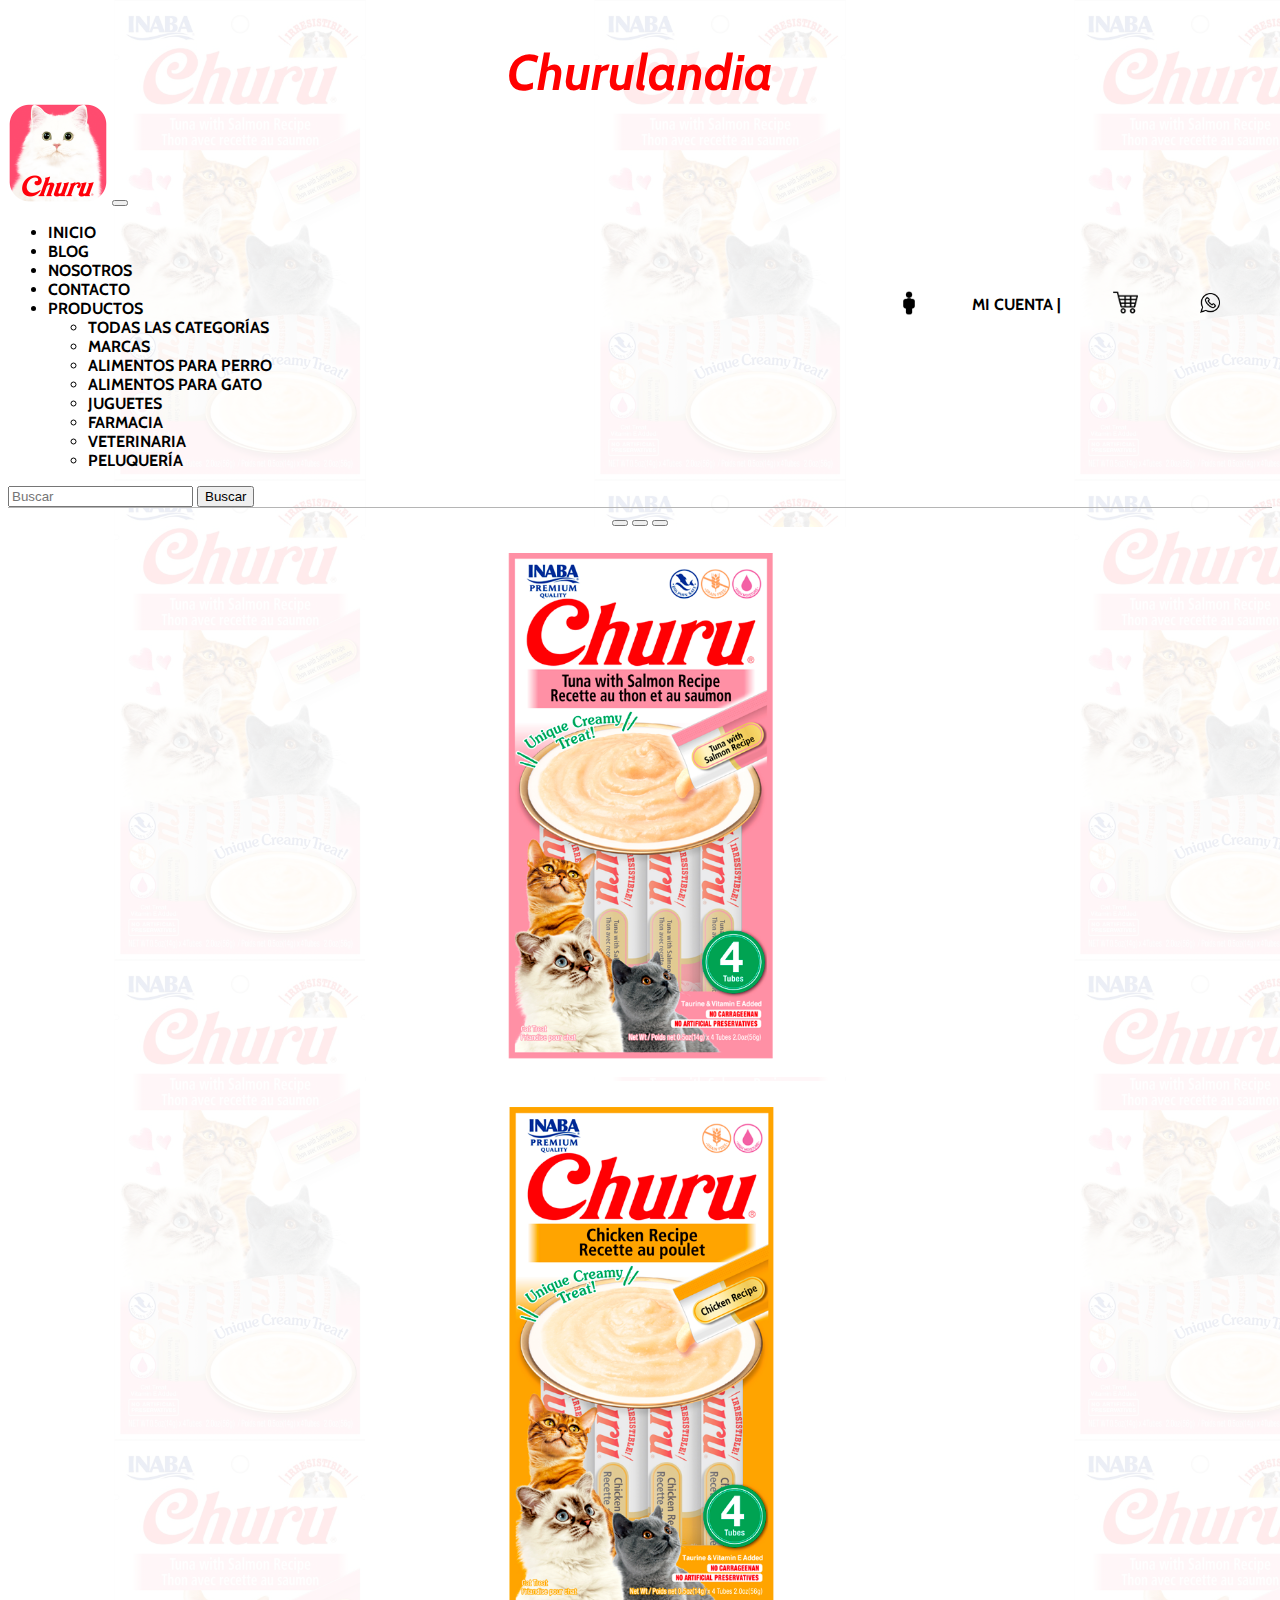
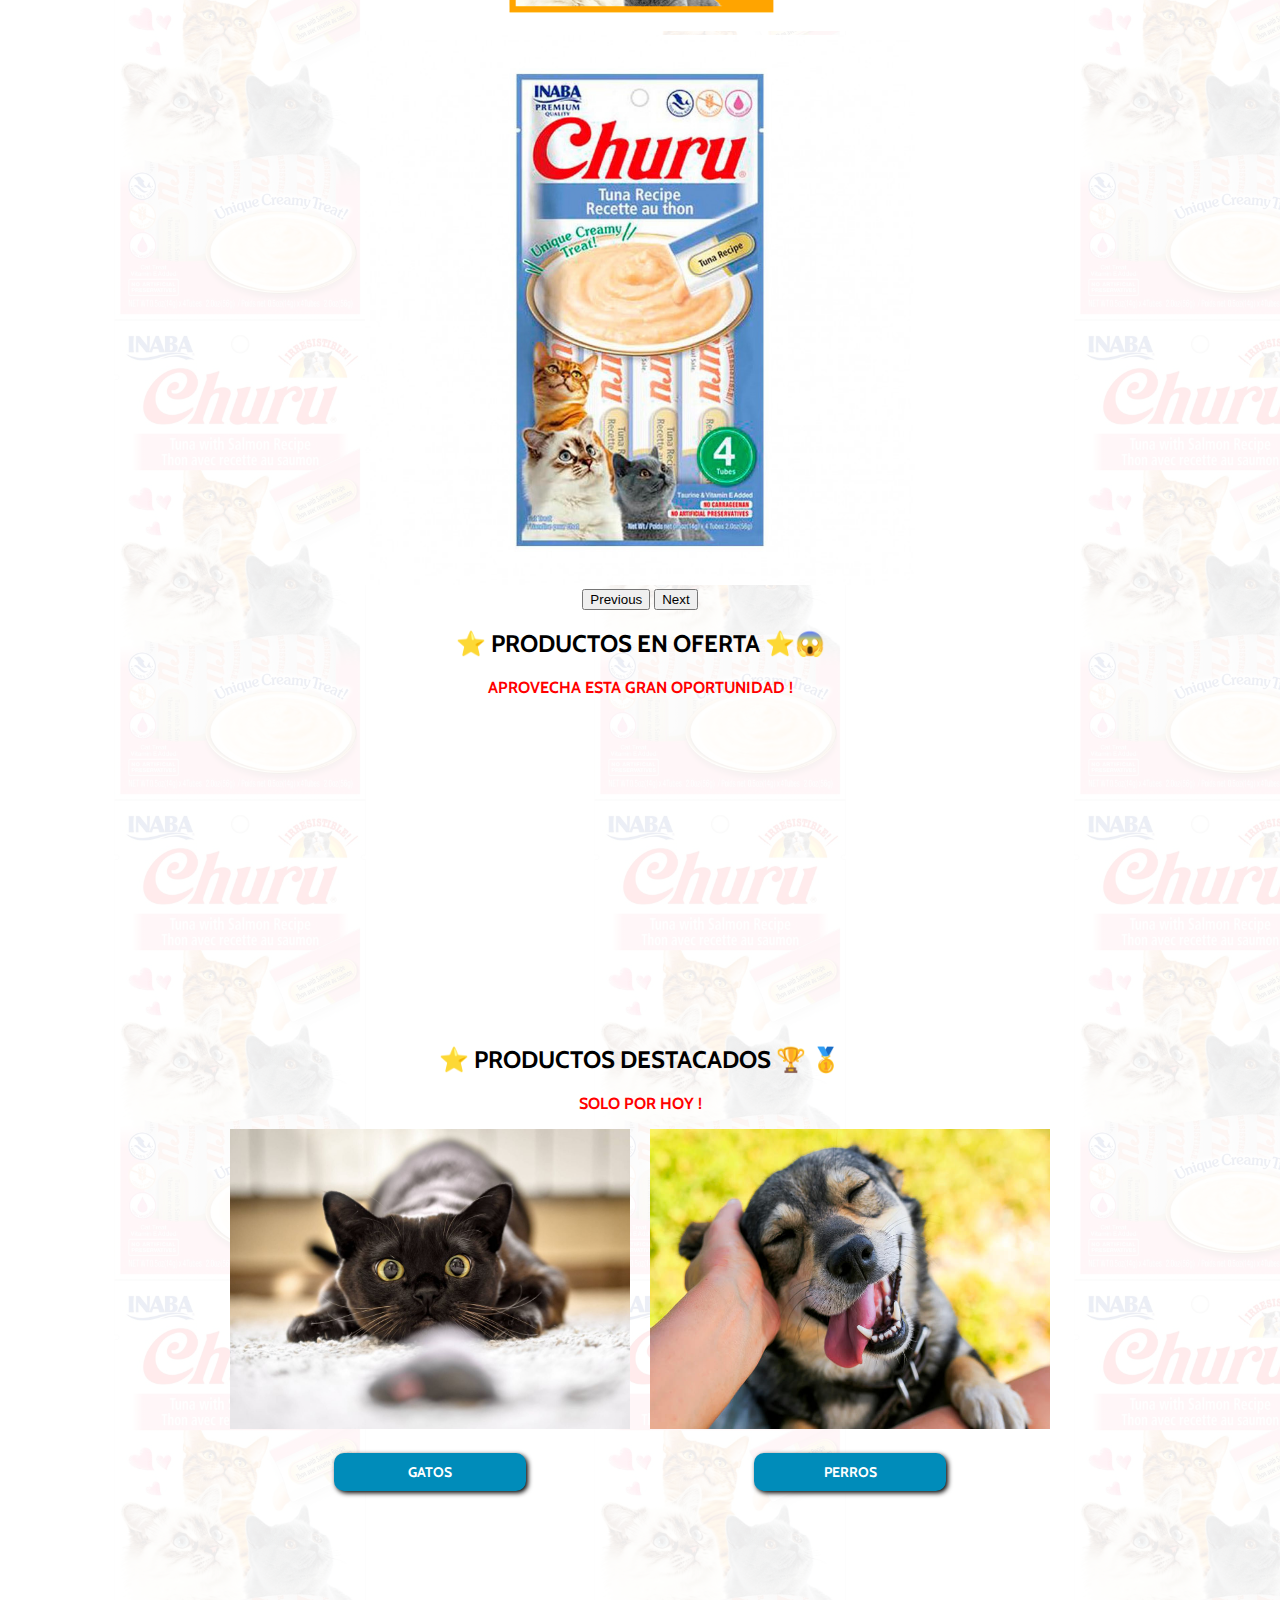
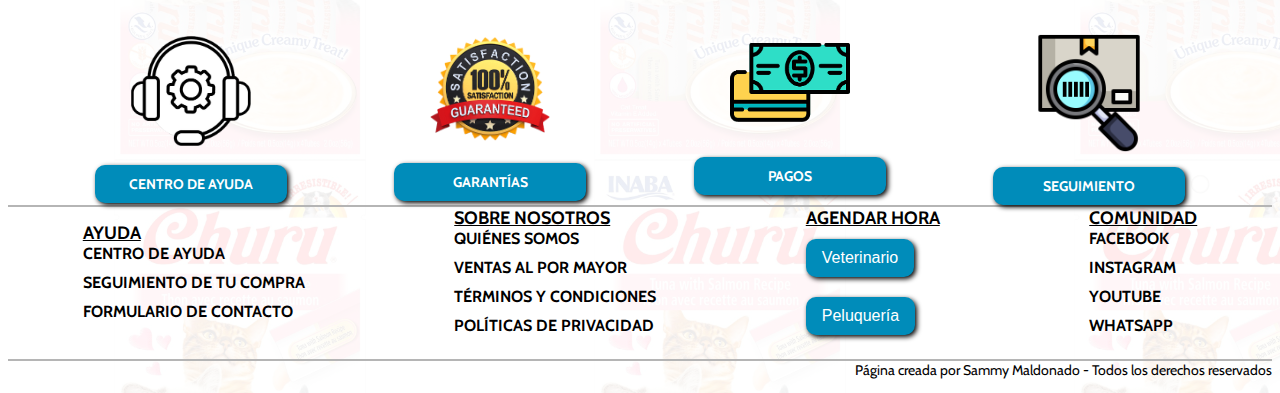
<file: index.html>
<!DOCTYPE html>
<html lang="es">

<head>
  <meta charset="UTF-8">
  <meta http-equiv="X-UA-Compatible" content="IE=edge">
  <meta name="viewport" content="width=device-width, initial-scale=1.0">
  <title>Los mejores Churus</title>
  <link rel="icon" href="img/churu_logo.png" type="image/png">
  <!-- AOS animation -->
  <link href="https://unpkg.com/aos@2.3.1/dist/aos.css" rel="stylesheet">
  <!-- CSS BS -->
  <link href="https://cdn.jsdelivr.net/npm/bootstrap@5.3.0-alpha1/dist/css/bootstrap.min.css" rel="stylesheet"
    integrity="sha384-GLhlTQ8iRABdZLl6O3oVMWSktQOp6b7In1Zl3/Jr59b6EGGoI1aFkw7cmDA6j6gD" crossorigin="anonymous">
  <!-- CSS -->
  <link rel="stylesheet" href="css/style.css">
</head>

<body class="container-fluid p-5">
  <header class="pb-1" id="encabezado">
    <h1 data-aos="zoom-in" class="pb-4">Churulandia</h1>

    <nav class="navbar navbar-expand-lg bg-body-tertiary">
      <div class="container-fluid">
        <a class="navbar-brand" href="index.html"><img class="header__img" src="img/churu_logo.png"
            alt="un gato churu"></a>
        <button class="navbar-toggler" type="button" data-bs-toggle="collapse" data-bs-target="#navbarSupportedContent"
          aria-controls="navbarSupportedContent" aria-expanded="false" aria-label="Toggle navigation">
          <span class="navbar-toggler-icon"></span>
        </button>
        <div class="collapse navbar-collapse" id="navbarSupportedContent">
          <ul class="navbar-nav me-auto mb-2 mb-lg-0">
            <li class="nav-item">
              <a class="nav-link active" aria-current="page" href="index.html">Inicio</a>
            </li>
            <li class="nav-item">
              <a class="nav-link active" aria-current="page" href="html/blog.html">Blog</a>
            </li>
            <li class="nav-item">
              <a class="nav-link active" aria-current="page" href="html/sobre nosotros.html">Nosotros</a>
            </li>
            <li class="nav-item">
              <a class="nav-link" href="html/contacto.html">Contacto</a>
            </li>
            <li class="nav-item dropdown">
              <a class="nav-link dropdown-toggle" href="#" role="button" data-bs-toggle="dropdown"
                aria-expanded="false">
                Productos
              </a>
              <ul class="dropdown-menu">
                <li><a class="dropdown-item" href="#">Todas las categorías</a></li>
                <li><a class="dropdown-item" href="#">Marcas</a></li>
                <li><a class="dropdown-item" href="#">Alimentos para Perro</a></li>
                <li><a class="dropdown-item" href="#">Alimentos para Gato</a></li>
                <li><a class="dropdown-item" href="#">Juguetes</a></li>
                <li><a class="dropdown-item" href="#">Farmacia</a></li>
                <li><a class="dropdown-item" href="#">Veterinaria</a></li>
                <li><a class="dropdown-item" href="#">Peluquería</a></li>
              </ul>
            </li>
          </ul>
          <form class="d-flex" role="search">
            <input class="form-control me-2" type="search" placeholder="Buscar" aria-label="Search">
            <button class="btn btn-outline-success" type="submit">Buscar</button>
          </form>
        </div>
      </div>
    </nav>

    <div class="header__links">
      <a href="html/miCuenta.html"><img src="img/persona_icon.png" alt="icono_persona" class="icono_persona"></a>
      <ul class="header__links--ul">
        <li class="micuenta_li"><a class="micuenta_a" href="html/miCuenta.html">Mi cuenta | </a></li>
      </ul>
      <a href="html/carrito.html"><img src="img/carrito.png" alt="icono_carrito" class="icono_carrito"></a>
      <a href="https://wa.me/" target="_blank" rel="noopener noreferrer"><img src="img/wsp.png" alt="icono_wsp"
          class="icono_wsp"></a>
    </div>

  </header>


  <main class="py-4">

    <div id="carouselExampleIndicators" class="carousel slide">
      <div class="carousel-indicators">
        <button type="button" data-bs-target="#carouselExampleIndicators" data-bs-slide-to="0" class="active"
          aria-current="true" aria-label="Slide 1"></button>
        <button type="button" data-bs-target="#carouselExampleIndicators" data-bs-slide-to="1"
          aria-label="Slide 2"></button>
        <button type="button" data-bs-target="#carouselExampleIndicators" data-bs-slide-to="2"
          aria-label="Slide 3"></button>
      </div>

      <div class="carousel-inner">

        <div class="carousel-item active">
          <img src="img/churu-salmon-carrusel.png" class="d-block w-100 " alt="churu salmon">
        </div>

        <div class="carousel-item">
          <img src="img/churu-pollo.png" class="d-block w-100" alt="churu pollo">
        </div>

        <div class="carousel-item">
          <img src="img/churu-atun.jpg" class="d-block w-100" alt="churu atun">
        </div>

      </div>

      <button class="carousel-control-prev" type="button" data-bs-target="#carouselExampleIndicators"
        data-bs-slide="prev">
        <span class="carousel-control-prev-icon" aria-hidden="true"></span>
        <span class="visually-hidden">Previous</span>
      </button>
      <button class="carousel-control-next" type="button" data-bs-target="#carouselExampleIndicators"
        data-bs-slide="next">
        <span class="carousel-control-next-icon" aria-hidden="true"></span>
        <span class="visually-hidden">Next</span>
      </button>
    </div>

    <h2 class="mt-5">⭐ PRODUCTOS EN OFERTA ⭐😱</h2>
    <p class="h2__p"><b>APROVECHA ESTA GRAN OPORTUNIDAD !</b></p>
    <div data-aos="fade-up">
      <div class="gridPadre img-fluid mt-5">

        <div class="item1 img-fluid">
          <p>Producto 1</p>
        </div>

        <div class="item2 img-fluid">
          <p>Producto 2</p>
        </div>

        <div class="item3 img-fluid">
          <p>Producto 3</p>
        </div>

        <div class="item4 img-fluid">
          <p>Producto 4</p>
        </div>
      </div>

      <div class="gridPadre2">
        <div class="precio">
          <p>Churu de salmón</p>
          <h3>$$$$</h3>
        </div>

        <div class="precio">
          <p>Churu de pollo</p>
          <h3>$$$$</h3>
        </div>

        <div class="precio">
          <p>Churu de atún</p>
          <h3>$$$$</h3>
        </div>

        <div class="precio">
          <p>Churu de escalopa</p>
          <h3>$$$$</h3>
        </div>
      </div>
    </div>

    <h2 class="mt-5">⭐ PRODUCTOS DESTACADOS 🏆 🥇</h2>
    <p class="h2__p"><b>SOLO POR HOY !</b></p>

    <div class="gridPadre3 my-5">
      <div class="gridPadre__gatos">
        <img class="mascota-jugando1 img-fluid rounded-4" src="img/gato_jugando.jpg" alt="gato jugando">
      </div>

      <div class="gridPadre__perros">
        <img class="mascota-jugando2 img-fluid rounded-4" src="img/perro_feliz.jpg" alt="perro feliz">
      </div>


      <div class="gridPadre3_btn1">
        <a class="buscar_btn--modify" href="#0">GATOS</a>
      </div>

      <div class="gridPadre3_btn2">
        <a class="buscar_btn--modify" href="#0">PERROS</a>
      </div>
    </div>

    <section data-aos="fade-up" class="section__banner">
      <div class="contenedor__banner py-4 rounded-4">
        <h2 class="contenedor__banner--h2 text-center">Conoce nuestros Productos</h2>
        <a class="contenedor__banner--a mt-4 p-2 rounded-3 text-center" href="#0">Ver Productos</a>
      </div>
    </section>

    <section class="contenedor__imagenes text-center">

      <div class="gridPadre4 text-center">

        <div class="gridPadre4__cda my-4">
          <a class="centro-de-ayuda1" href="#0"><img class="centro-de-ayuda1 img-fluid text-center" src="img/ayuda.png"
              alt="centro de ayuda"></a>
          <a class="contenedor__btn text-center" href="#0">Centro de ayuda</a>
        </div>

        <div class="gridPadre4__cda my-4">
          <a class="centro-de-ayuda2" href="#0"><img class="centro-de-ayuda2 img-fluid text-center"
              src="img/garantia.png" alt="garantias"></a>
          <a class="contenedor__btn text-center" href="#0">Garantías</a>
        </div>

        <div class="gridPadre4__cda my-4">
          <a class="centro-de-ayuda3" href="#0"><img class="centro-de-ayuda3 img-fluid text-center" src="img/pagos2.png"
              alt="pagos"></a>
          <a class="contenedor__btn text-center" href="#0">Pagos</a>
        </div>

        <div class="gridPadre4__cda my-4">
          <a class="centro-de-ayuda4" href="#0"><img class="centro-de-ayuda4 img-fluid text-center"
              src="img/seguimiento.png" alt="seguimiento de tu compra"></a>
          <a class="contenedor__btn text-center" href="#0">Seguimiento</a>
        </div>
      </div>
      <div>
    </section>


  </main>

  <footer class="my-2">
    <div class="footer__contenedor my-4 text-center">
      <div class="footer__contenedor--flex1">
        <a class="footer__contenedor--a" href="#0">
          <p class="footer__titulo1">Ayuda</p>
        </a>
        <ul class="footer__listas">
          <li><a class="footer__a" href="#0">Centro de ayuda</a></li>
          <li><a class="footer__a" href="#0">Seguimiento de tu compra</a></li>
          <li><a class="footer__a" href="#0">Formulario de contacto</a></li>
        </ul>
      </div>

      <div class="footer__contenedor--flex2">
        <a class="footer__contenedor--a" href="#0">
          <p class="footer__titulo2">Sobre nosotros</p>
        </a>
        <ul class="footer__listas">
          <li><a class="footer__a" href="#0">Quiénes somos</a></li>
          <li><a class="footer__a" href="#0">Ventas al por Mayor</a></li>
          <li><a class="footer__a" href="#0">Términos y Condiciones</a></li>
          <li><a class="footer__a" href="#0">Políticas de privacidad</a></li>
        </ul>
      </div>

      <div class="footer__contenedor--flex3">
        <a class="footer__contenedor--a" href="#0">
          <p class="footer__titulo3">Agendar hora</p>
        </a>
        <ul class="footer__listas">
          <li>
            <input class="footer__btn" type="button" value="Veterinario">
          </li>
          <li>
            <input class="footer__btn" type="button" value="Peluquería">
          </li>
        </ul>
      </div>

      <div class="footer__contenedor--flex4">
        <a class="footer__contenedor--a" href="#0">
          <p class="footer__titulo4">Comunidad</p>
        </a>
        <ul class="footer__listas">
          <li><a class="footer__a--modify" href="https://www.facebook.com/" target="_blank">Facebook</a></li>
          <li><a class="footer__a--modify" href="https://www.instagram.com/sammyshens/" target="_blank">Instagram</a></li>
          <li><a class="footer__a--modify" href="https://www.youtube.com/c/shens" target="_blank">Youtube</a></li>
          <li><a class="footer__a--modify" href="https://wa.me/" target="_blank">Whatsapp</a></li>
        </ul>
      </div>
    </div>

    <p class="copyright pt-2">Página creada por Sammy Maldonado - Todos los derechos reservados</p>
  </footer>
  <script src="https://cdn.jsdelivr.net/npm/bootstrap@5.3.0-alpha1/dist/js/bootstrap.bundle.min.js"
    integrity="sha384-w76AqPfDkMBDXo30jS1Sgez6pr3x5MlQ1ZAGC+nuZB+EYdgRZgiwxhTBTkF7CXvN"
    crossorigin="anonymous"></script>
  <script src="https://unpkg.com/aos@2.3.1/dist/aos.js"></script>
  <script>
    AOS.init();
  </script>
</body>

</html>
</file>
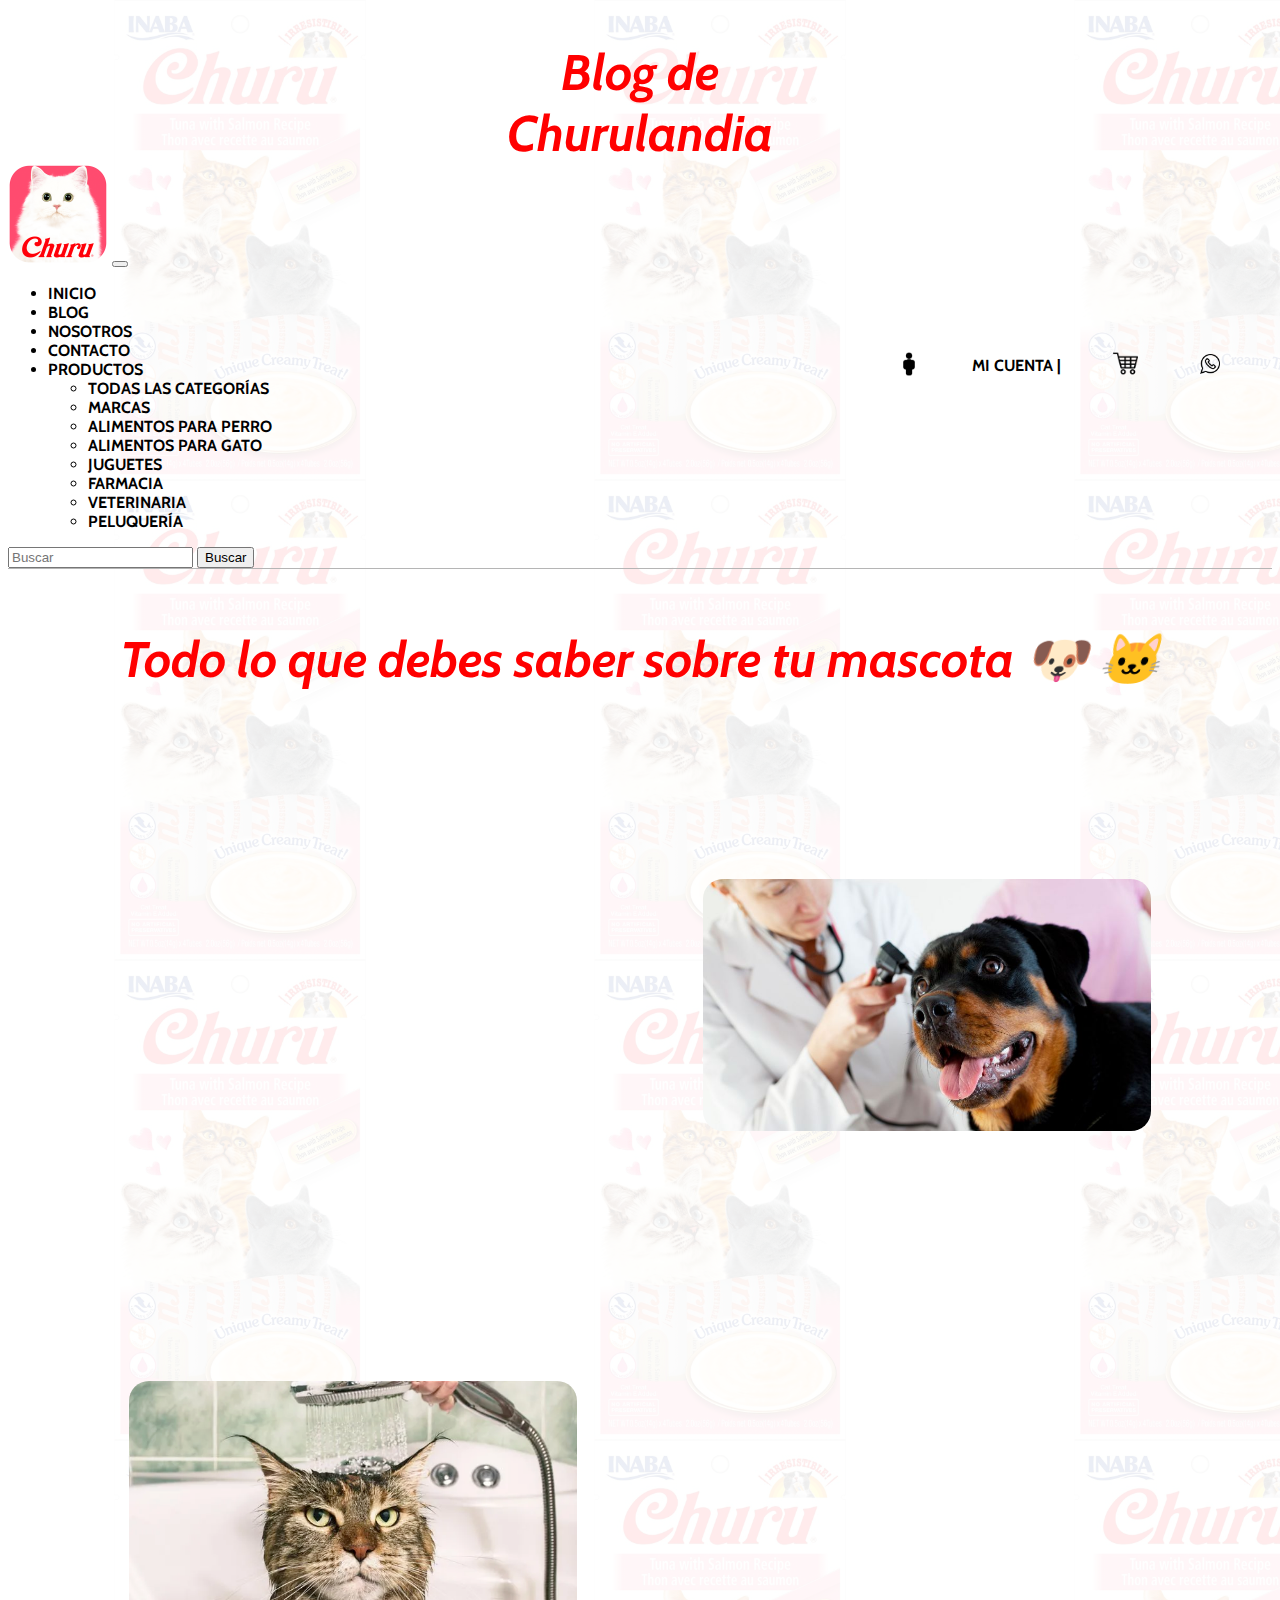
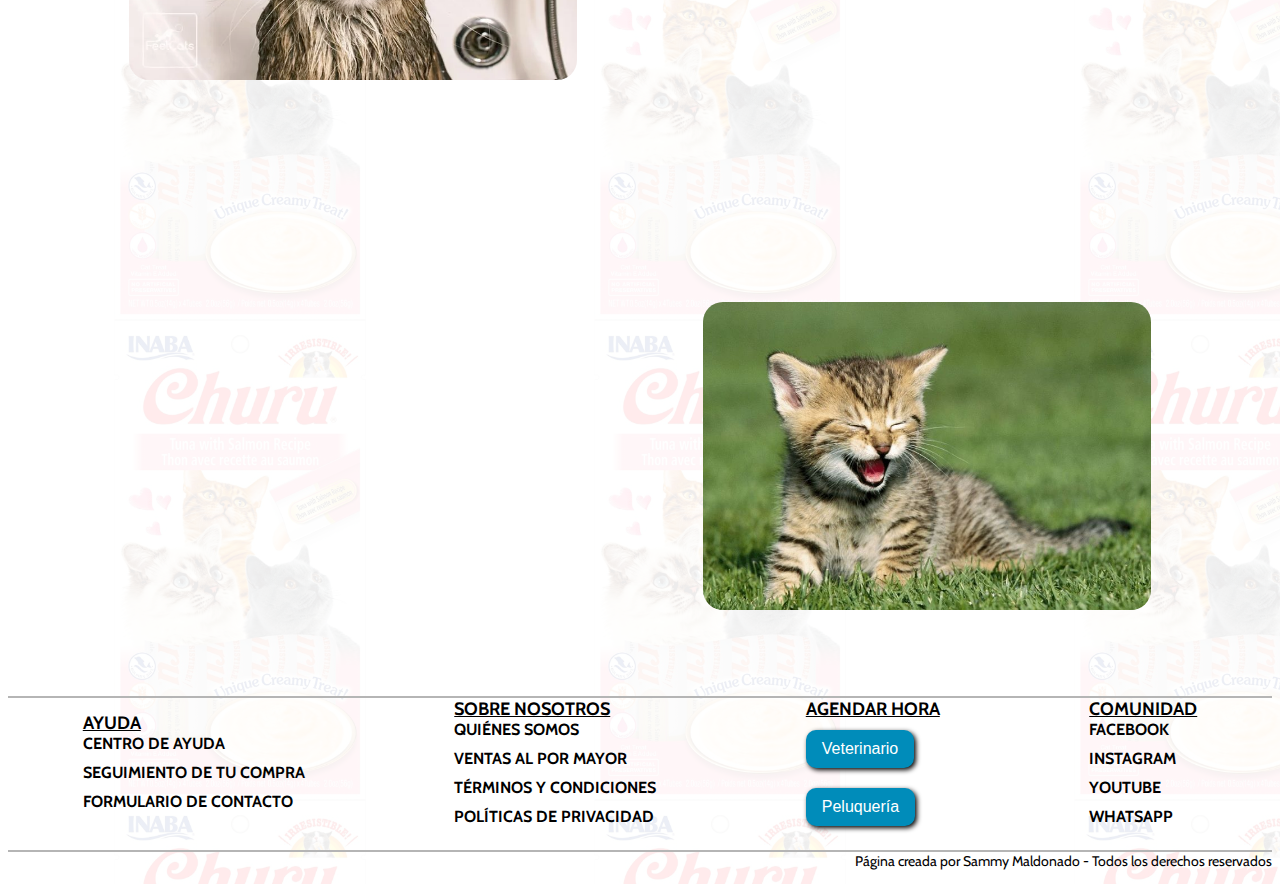
<file: html/blog.html>
<!DOCTYPE html>
<html lang="es">

<head>
  <meta charset="UTF-8">
  <meta http-equiv="X-UA-Compatible" content="IE=edge">
  <meta name="viewport" content="width=device-width, initial-scale=1.0">
  <title>Blog</title>
  <link rel="icon" href="../img/churu_logo.png" type="image/png">
  <!-- AOS animation -->
  <link href="https://unpkg.com/aos@2.3.1/dist/aos.css" rel="stylesheet">
  <!-- CSS BS -->
  <link href="https://cdn.jsdelivr.net/npm/bootstrap@5.3.0-alpha1/dist/css/bootstrap.min.css" rel="stylesheet"
    integrity="sha384-GLhlTQ8iRABdZLl6O3oVMWSktQOp6b7In1Zl3/Jr59b6EGGoI1aFkw7cmDA6j6gD" crossorigin="anonymous">
  <!-- CSS -->
  <link rel="stylesheet" href="../css/style.css">
</head>

<body class="container-fluid p-5">
  <header class="pb-1" id="encabezado">
    <h1 data-aos="zoom-in" class="pb-4">Blog de Churulandia</h1>

    <nav class="navbar navbar-expand-lg bg-body-tertiary">
      <div class="container-fluid">
        <a class="navbar-brand" href="../index.html"><img class="header__img" src="../img/churu_logo.png"
            alt="un gato churu"></a>
        <button class="navbar-toggler" type="button" data-bs-toggle="collapse" data-bs-target="#navbarSupportedContent"
          aria-controls="navbarSupportedContent" aria-expanded="false" aria-label="Toggle navigation">
          <span class="navbar-toggler-icon"></span>
        </button>
        <div class="collapse navbar-collapse" id="navbarSupportedContent">
          <ul class="navbar-nav me-auto mb-2 mb-lg-0">
            <li class="nav-item">
              <a class="nav-link active" aria-current="page" href="../index.html">Inicio</a>
            </li>
            <li class="nav-item">
              <a class="nav-link active" aria-current="page" href="blog.html">Blog</a>
            </li>
            <li class="nav-item">
              <a class="nav-link active" aria-current="page" href="sobre nosotros.html">Nosotros</a>
            </li>
            <li class="nav-item">
              <a class="nav-link" href="contacto.html">Contacto</a>
            </li>
            <li class="nav-item dropdown">
              <a class="nav-link dropdown-toggle" href="#" role="button" data-bs-toggle="dropdown"
                aria-expanded="false">
                Productos
              </a>
              <ul class="dropdown-menu">
                <li><a class="dropdown-item" href="#">Todas las categorías</a></li>
                <li><a class="dropdown-item" href="#">Marcas</a></li>
                <li><a class="dropdown-item" href="#">Alimentos para Perro</a></li>
                <li><a class="dropdown-item" href="#">Alimentos para Gato</a></li>
                <li><a class="dropdown-item" href="#">Juguetes</a></li>
                <li><a class="dropdown-item" href="#">Farmacia</a></li>
                <li><a class="dropdown-item" href="#">Veterinaria</a></li>
                <li><a class="dropdown-item" href="#">Peluquería</a></li>
              </ul>
            </li>
          </ul>
          <form class="d-flex" role="search">
            <input class="form-control me-2" type="search" placeholder="Buscar" aria-label="Search">
            <button class="btn btn-outline-success" type="submit">Buscar</button>
          </form>
        </div>
      </div>
    </nav>

    <div class="header__links">
      <a href="miCuenta.html"><img src="../img/persona_icon.png" alt="icono_persona" class="icono_persona"></a>

      <ul class="header__links--ul">
        <li class="micuenta_li"><a class="micuenta_a" href="miCuenta.html">Mi cuenta | </a></li>
      </ul>

      <a href="carrito.html"><img src="../img/carrito.png" alt="icono_carrito" class="icono_carrito"></a>

      <a href="https://wa.me/" target="_blank" rel="noopener noreferrer"><img src="../img/wsp.png" alt="icono_wsp"
          class="icono_wsp"></a>
    </div>

  </header>

  <main class="textos--modify">

    <h2 class="main__h2 pb-4">Todo lo que debes saber sobre tu mascota 🐶 🐱</h2>

    <section class="main__section">
      <div class="main__section__div1">
        <h3 data-aos="fade-up" class="pt-4 pb-3">¿Por que es importante cuidar a tu mascota?</h3>
        <p data-aos="fade-up" class="main__blog-p">Lorem ipsum dolor sit amet consectetur adipisicing elit. Quos dolor
          nam atque molestias
          asperiores quae
          velit, porro quas blanditiis error reiciendis doloremque distinctio perspiciatis soluta quaerat iste, animi,
          eveniet modi nostrum perferendis? Porro consectetur inventore perspiciatis quo incidunt consequuntur ad
          laboriosam placeat expedita! Delectus nemo libero fugit quisquam consequuntur eveniet culpa, velit ab eaque
          quam assumenda cumque beatae dolores provident qui enim explicabo, deserunt, at reprehenderit aliquid unde
          fugiat repellendus. Incidunt maxime veritatis fugiat at, vero aliquam laudantium! Velit soluta quia assumenda
          obcaecati excepturi officia expedita eius accusamus quaerat, sequi sint harum ut rerum vero. Esse, nisi! Porro
          veritatis deserunt at, omnis ea dolorum aliquid rerum possimus saepe eligendi eaque quod repellendus ipsum
          unde, odit fugiat minima recusandae quos nihil vitae ipsa facilis, et debitis! Nulla qui accusamus odit
          laboriosam praesentium, minima aliquam doloribus incidunt neque facere? Aspernatur alias iure ut ad eum optio
          cumque dignissimos necessitatibus, explicabo quaerat molestiae perspiciatis totam neque cupiditate commodi
          adipisci hic deserunt nam! Suscipit, illo omnis. Repellendus asperiores inventore nesciunt similique quidem
          ipsa vero tempore tenetur suscipit minus, laudantium quas voluptatibus architecto aspernatur veritatis cum
          facilis perspiciatis debitis quis aliquid ducimus iusto libero ad commodi. Ullam facere explicabo aliquid
          tempora nesciunt inventore pariatur. Aperiam.</p>
      </div>

      <div class="main__section__div2">
        <img class="main__foto img-fluid" src="../img/perro_cuidado.jpg" alt="perro cuidado">
      </div>

      <div class="main__section__div3">
        <img class="main__foto img-fluid" src="../img/Gato_bañado.png" alt="perro cuidado">
      </div>

      <div class="main__section__div4">
        <h3 data-aos="fade-up" class="pt-4 pb-3">Consejos de higiene ✨</h3>
        <p data-aos="fade-up" class="main__blog-p">Lorem ipsum dolor sit amet consectetur adipisicing elit. Quos dolor
          nam atque molestias
          asperiores quae
          velit, porro quas blanditiis error reiciendis doloremque distinctio perspiciatis soluta quaerat iste, animi,
          eveniet modi nostrum perferendis? Porro consectetur inventore perspiciatis quo incidunt consequuntur ad
          laboriosam placeat expedita! Delectus nemo libero fugit quisquam consequuntur eveniet culpa, velit ab eaque
          quam assumenda cumque beatae dolores provident qui enim explicabo, deserunt, at reprehenderit aliquid unde
          fugiat repellendus. Incidunt maxime veritatis fugiat at, vero aliquam laudantium! Velit soluta quia assumenda
          obcaecati excepturi officia expedita eius accusamus quaerat, sequi sint harum ut rerum vero. Esse, nisi! Porro
          veritatis deserunt at, omnis ea dolorum aliquid rerum possimus saepe eligendi eaque quod repellendus ipsum
          unde, odit fugiat minima recusandae quos nihil vitae ipsa facilis, et debitis! Nulla qui accusamus odit
          laboriosam praesentium, minima aliquam doloribus incidunt neque facere? Aspernatur alias iure ut ad eum optio
          cumque dignissimos necessitatibus, explicabo quaerat molestiae perspiciatis totam neque cupiditate commodi
          adipisci hic deserunt nam! Suscipit, illo omnis. Repellendus asperiores inventore nesciunt similique quidem
          ipsa vero tempore tenetur suscipit minus, laudantium quas voluptatibus architecto aspernatur veritatis cum
          facilis perspiciatis debitis quis aliquid ducimus iusto libero ad commodi. Ullam facere explicabo aliquid
          tempora nesciunt inventore pariatur. Aperiam.</p>
      </div>



      <div class="main__section__div5">
        <h3 data-aos="fade-up" class="pt-4 pb-3">Haz feliz a tu compañero 🥳</h3>
        <p data-aos="fade-up" class="main__blog-p">Lorem ipsum dolor sit amet consectetur adipisicing elit. Quos dolor
          nam atque molestias
          asperiores quae
          velit, porro quas blanditiis error reiciendis doloremque distinctio perspiciatis soluta quaerat iste, animi,
          eveniet modi nostrum perferendis? Porro consectetur inventore perspiciatis quo incidunt consequuntur ad
          laboriosam placeat expedita! Delectus nemo libero fugit quisquam consequuntur eveniet culpa, velit ab eaque
          quam assumenda cumque beatae dolores provident qui enim explicabo, deserunt, at reprehenderit aliquid unde
          fugiat repellendus. Incidunt maxime veritatis fugiat at, vero aliquam laudantium! Velit soluta quia assumenda
          obcaecati excepturi officia expedita eius accusamus quaerat, sequi sint harum ut rerum vero. Esse, nisi! Porro
          veritatis deserunt at, omnis ea dolorum aliquid rerum possimus saepe eligendi eaque quod repellendus ipsum
          unde, odit fugiat minima recusandae quos nihil vitae ipsa facilis, et debitis! Nulla qui accusamus odit
          laboriosam praesentium, minima aliquam doloribus incidunt neque facere? Aspernatur alias iure ut ad eum optio
          cumque dignissimos necessitatibus, explicabo quaerat molestiae perspiciatis totam neque cupiditate commodi
          adipisci hic deserunt nam! Suscipit, illo omnis. Repellendus asperiores inventore nesciunt similique quidem
          ipsa vero tempore tenetur suscipit minus, laudantium quas voluptatibus architecto aspernatur veritatis cum
          facilis perspiciatis debitis quis aliquid ducimus iusto libero ad commodi. Ullam facere explicabo aliquid
          tempora nesciunt inventore pariatur. Aperiam.</p>
      </div>

      <div class="main__section__div6">
        <img class="main__foto img-fluid mb-5" src="../img/gato-feliz.jpg" alt="gato felix">
      </div>

    </section>
  </main>

  <footer class="my-2">
    <div class="footer__contenedor my-4 text-center">
      <div class="footer__contenedor--flex1">
        <a class="footer__contenedor--a" href="#0">
          <p class="footer__titulo1">Ayuda</p>
        </a>
        <ul class="footer__listas">
          <li><a class="footer__a" href="#0">Centro de ayuda</a></li>
          <li><a class="footer__a" href="#0">Seguimiento de tu compra</a></li>
          <li><a class="footer__a" href="#0">Formulario de contacto</a></li>
        </ul>
      </div>

      <div class="footer__contenedor--flex2">
        <a class="footer__contenedor--a" href="#0">
          <p class="footer__titulo2">Sobre nosotros</p>
        </a>
        <ul class="footer__listas">
          <li><a class="footer__a" href="#0">Quiénes somos</a></li>
          <li><a class="footer__a" href="#0">Ventas al por Mayor</a></li>
          <li><a class="footer__a" href="#0">Términos y Condiciones</a></li>
          <li><a class="footer__a" href="#0">Políticas de privacidad</a></li>
        </ul>
      </div>

      <div class="footer__contenedor--flex3">
        <a class="footer__contenedor--a" href="#0">
          <p class="footer__titulo3">Agendar hora</p>
        </a>
        <ul class="footer__listas">
          <li>
            <input class="footer__btn" type="button" value="Veterinario">
          </li>
          <li>
            <input class="footer__btn" type="button" value="Peluquería">
          </li>
        </ul>
      </div>

      <div class="footer__contenedor--flex4">
        <a class="footer__contenedor--a" href="#0">
          <p class="footer__titulo4">Comunidad</p>
        </a>
        <ul class="footer__listas">
          <li><a class="footer__a--modify" href="https://www.facebook.com/" target="_blank">Facebook</a></li>
          <li><a class="footer__a--modify" href="https://www.instagram.com/sammyshens/" target="_blank">Instagram</a></li>
          <li><a class="footer__a--modify" href="https://www.youtube.com/c/shens" target="_blank">Youtube</a></li>
          <li><a class="footer__a--modify" href="https://wa.me/" target="_blank">Whatsapp</a></li>
        </ul>
      </div>
    </div>

    <p class="copyright pt-2">Página creada por Sammy Maldonado - Todos los derechos reservados</p>
  </footer>
  <script src="https://cdn.jsdelivr.net/npm/bootstrap@5.3.0-alpha1/dist/js/bootstrap.bundle.min.js"
    integrity="sha384-w76AqPfDkMBDXo30jS1Sgez6pr3x5MlQ1ZAGC+nuZB+EYdgRZgiwxhTBTkF7CXvN"
    crossorigin="anonymous"></script>
  <script src="https://unpkg.com/aos@2.3.1/dist/aos.js"></script>
  <script>
    AOS.init();
  </script>
</body>

</html>
</file>
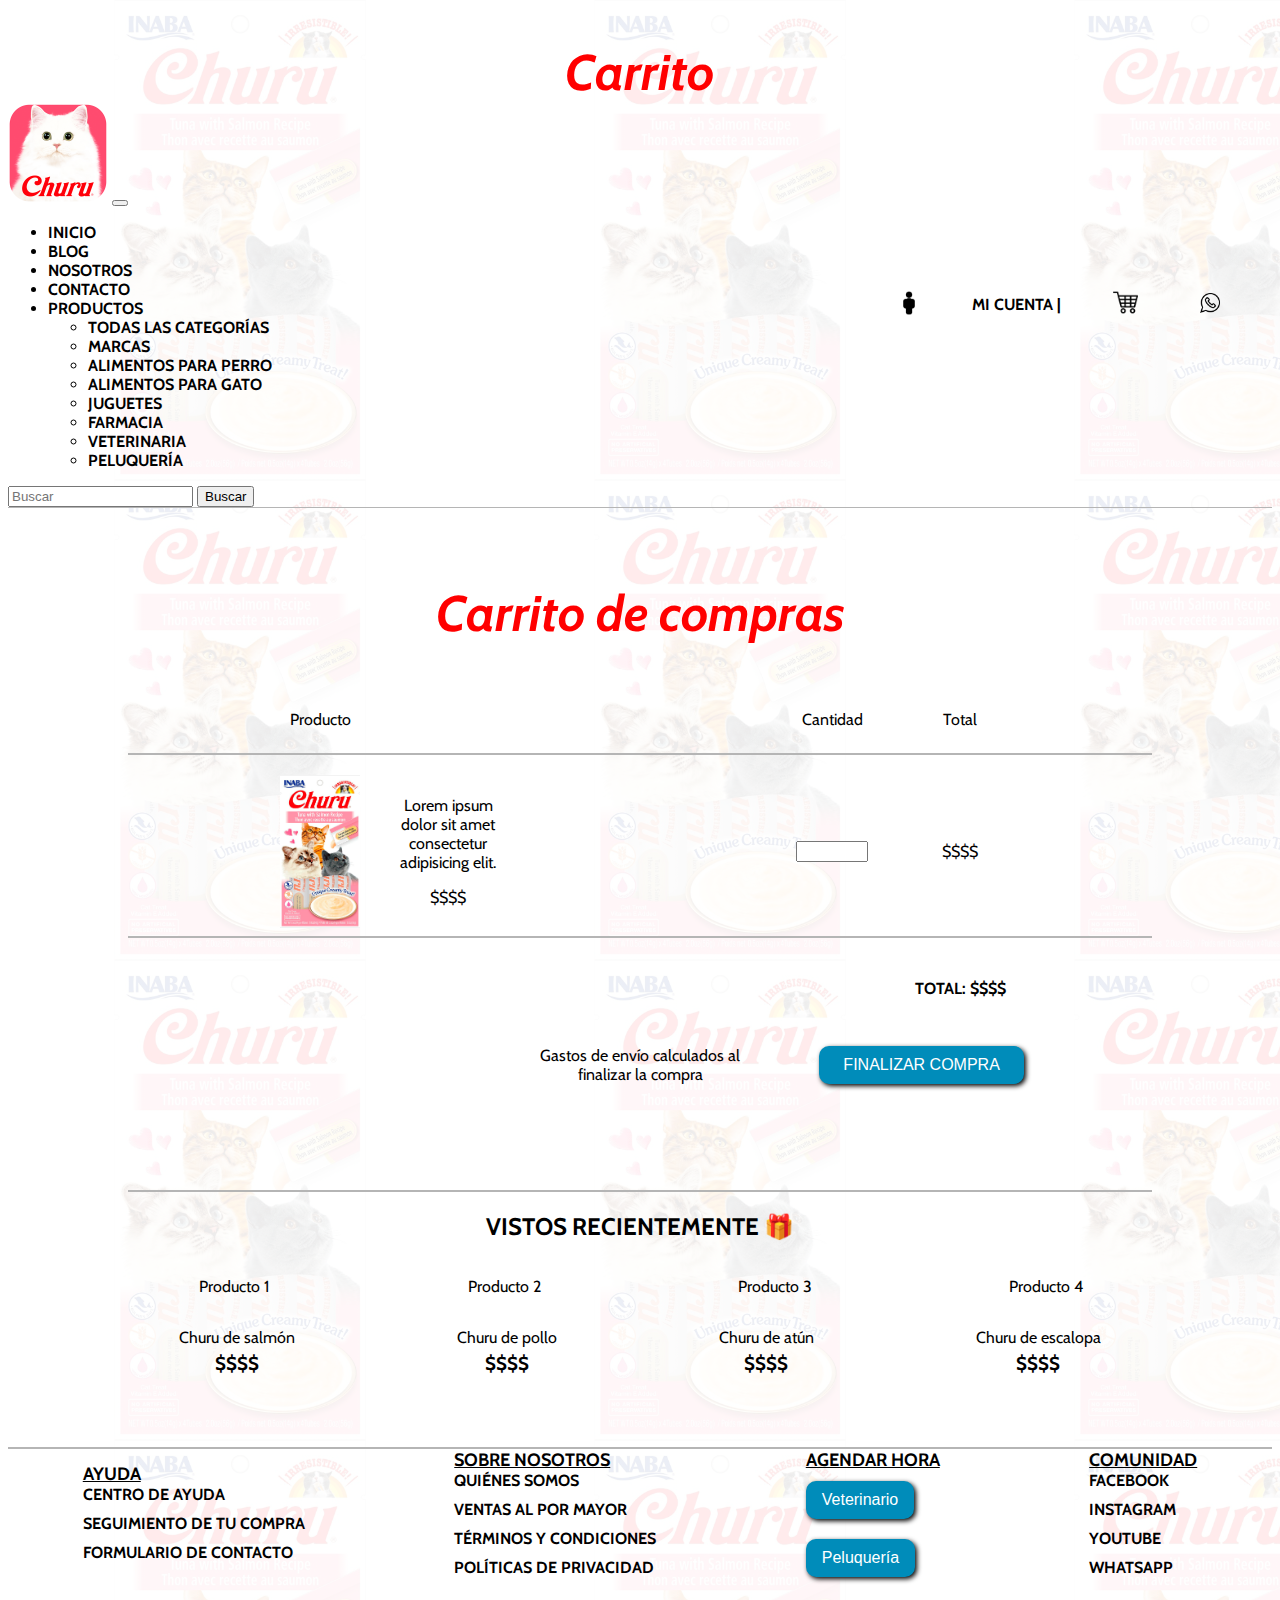
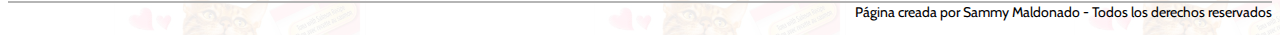
<file: html/carrito.html>
<!DOCTYPE html>
<html lang="es">

<head>
  <meta charset="UTF-8">
  <meta http-equiv="X-UA-Compatible" content="IE=edge">
  <meta name="viewport" content="width=device-width, initial-scale=1.0">
  <title>Carrito</title>
  <link rel="icon" href="../img/churu_logo.png" type="image/png">
  <!-- AOS animation -->
  <link href="https://unpkg.com/aos@2.3.1/dist/aos.css" rel="stylesheet">
  <!-- CSS BS -->
  <link href="https://cdn.jsdelivr.net/npm/bootstrap@5.3.0-alpha1/dist/css/bootstrap.min.css" rel="stylesheet"
    integrity="sha384-GLhlTQ8iRABdZLl6O3oVMWSktQOp6b7In1Zl3/Jr59b6EGGoI1aFkw7cmDA6j6gD" crossorigin="anonymous">
  <!-- CSS -->
  <link rel="stylesheet" href="../css/style.css">
</head>

<body class="container-fluid p-5">
  <header class="pb-1" id="encabezado">
    <h1 data-aos="zoom-in" class="pb-4">Carrito</h1>

    <nav class="navbar navbar-expand-lg bg-body-tertiary">
      <div class="container-fluid">
        <a class="navbar-brand" href="../index.html"><img class="header__img" src="../img/churu_logo.png"
            alt="un gato churu"></a>
        <button class="navbar-toggler" type="button" data-bs-toggle="collapse" data-bs-target="#navbarSupportedContent"
          aria-controls="navbarSupportedContent" aria-expanded="false" aria-label="Toggle navigation">
          <span class="navbar-toggler-icon"></span>
        </button>
        <div class="collapse navbar-collapse" id="navbarSupportedContent">
          <ul class="navbar-nav me-auto mb-2 mb-lg-0">
            <li class="nav-item">
              <a class="nav-link active" aria-current="page" href="../index.html">Inicio</a>
            </li>
            <li class="nav-item">
              <a class="nav-link active" aria-current="page" href="blog.html">Blog</a>
            </li>
            <li class="nav-item">
              <a class="nav-link active" aria-current="page" href="sobre nosotros.html">Nosotros</a>
            </li>
            <li class="nav-item">
              <a class="nav-link" href="contacto.html">Contacto</a>
            </li>
            <li class="nav-item dropdown">
              <a class="nav-link dropdown-toggle" href="#" role="button" data-bs-toggle="dropdown"
                aria-expanded="false">
                Productos
              </a>
              <ul class="dropdown-menu">
                <li><a class="dropdown-item" href="#">Todas las categorías</a></li>
                <li><a class="dropdown-item" href="#">Marcas</a></li>
                <li><a class="dropdown-item" href="#">Alimentos para Perro</a></li>
                <li><a class="dropdown-item" href="#">Alimentos para Gato</a></li>
                <li><a class="dropdown-item" href="#">Juguetes</a></li>
                <li><a class="dropdown-item" href="#">Farmacia</a></li>
                <li><a class="dropdown-item" href="#">Veterinaria</a></li>
                <li><a class="dropdown-item" href="#">Peluquería</a></li>
              </ul>
            </li>
          </ul>
          <form class="d-flex" role="search">
            <input class="form-control me-2" type="search" placeholder="Buscar" aria-label="Search">
            <button class="btn btn-outline-success" type="submit">Buscar</button>
          </form>
        </div>
      </div>
    </nav>

    <div class="header__links">
      <a href="miCuenta.html"><img src="../img/persona_icon.png" alt="icono_persona" class="icono_persona"></a>

      <ul class="header__links--ul">
        <li class="micuenta_li"><a class="micuenta_a" href="miCuenta.html">Mi cuenta | </a></li>
      </ul>

      <a href="carrito.html"><img src="../img/carrito.png" alt="icono_carrito" class="icono_carrito"></a>

      <a href="https://wa.me/" target="_blank" rel="noopener noreferrer"><img src="../img/wsp.png" alt="icono_wsp"
          class="icono_wsp"></a>
    </div>

  </header>

  <main class="textos__carrito px-3">
    <h2 class="carrito__h2">Carrito de compras</h2>

    <div class="carrito__contenedor">
      <p class="carrito__p1">Producto</p>
      <p class="carrito__p2">Cantidad</p>
      <p class="carrito__p3">Total</p>
    </div>

    <div class="carrito__contenedor">
      <img class="carrito__p1--modify" src="../img/churu_salmon2.png" alt="producto">
      <div class="carrito__p2__container">
        <p class="carrito__p2--modify1">Lorem ipsum dolor sit amet consectetur adipisicing elit.</p>
        <p class="carrito__p2--modify2">$$$$</p>
      </div>
      <input class="carrito__input" type="number">
      <p class="carrito__p4--modify">$$$$</p>
    </div>

    <div class="carrito__contenedor--modify">
      <h4 class="carrito__total">TOTAL: $$$$</h4>
      <p class="carrito__p">Gastos de envío calculados al finalizar la compra</p>
      <input class="carrito__btn" type="submit" value="FINALIZAR COMPRA">
    </div>

    <section>
      <h2 class="my-5">VISTOS RECIENTEMENTE 🎁</h2>

      <div class="gridPadre">

        <div class="item">
          <p>Producto 1</p>
        </div>

        <div class="item">
          <p>Producto 2</p>
        </div>

        <div class="item">
          <p>Producto 3</p>
        </div>

        <div class="item">
          <p>Producto 4</p>
        </div>
      </div>

      <div class="gridPadre2 mt-3">
        <div class="precio">
          <p>Churu de salmón</p>
          <h3>$$$$</h3>
        </div>

        <div class="precio">
          <p>Churu de pollo</p>
          <h3>$$$$</h3>
        </div>

        <div class="precio">
          <p>Churu de atún</p>
          <h3>$$$$</h3>
        </div>

        <div class="precio">
          <p>Churu de escalopa</p>
          <h3>$$$$</h3>
        </div>
      </div>
    </section>
  </main>

  <footer class="my-2">
    <div class="footer__contenedor my-4 text-center">
      <div class="footer__contenedor--flex1">
        <a class="footer__contenedor--a" href="#0">
          <p class="footer__titulo1">Ayuda</p>
        </a>
        <ul class="footer__listas">
          <li><a class="footer__a" href="#0">Centro de ayuda</a></li>
          <li><a class="footer__a" href="#0">Seguimiento de tu compra</a></li>
          <li><a class="footer__a" href="#0">Formulario de contacto</a></li>
        </ul>
      </div>

      <div class="footer__contenedor--flex2">
        <a class="footer__contenedor--a" href="#0">
          <p class="footer__titulo2">Sobre nosotros</p>
        </a>
        <ul class="footer__listas">
          <li><a class="footer__a" href="#0">Quiénes somos</a></li>
          <li><a class="footer__a" href="#0">Ventas al por Mayor</a></li>
          <li><a class="footer__a" href="#0">Términos y Condiciones</a></li>
          <li><a class="footer__a" href="#0">Políticas de privacidad</a></li>
        </ul>
      </div>

      <div class="footer__contenedor--flex3">
        <a class="footer__contenedor--a" href="#0">
          <p class="footer__titulo3">Agendar hora</p>
        </a>
        <ul class="footer__listas">
          <li>
            <input class="footer__btn" type="button" value="Veterinario">
          </li>
          <li>
            <input class="footer__btn" type="button" value="Peluquería">
          </li>
        </ul>
      </div>

      <div class="footer__contenedor--flex4">
        <a class="footer__contenedor--a" href="#0">
          <p class="footer__titulo4">Comunidad</p>
        </a>
        <ul class="footer__listas">
          <li><a class="footer__a--modify" href="https://www.facebook.com/" target="_blank">Facebook</a></li>
          <li><a class="footer__a--modify" href="https://www.instagram.com/sammyshens/" target="_blank">Instagram</a></li>
          <li><a class="footer__a--modify" href="https://www.youtube.com/c/shens" target="_blank">Youtube</a></li>
          <li><a class="footer__a--modify" href="https://wa.me/" target="_blank">Whatsapp</a></li>
        </ul>
      </div>
    </div>

    <p class="copyright pt-2">Página creada por Sammy Maldonado - Todos los derechos reservados</p>
  </footer>
  <script src="https://cdn.jsdelivr.net/npm/bootstrap@5.3.0-alpha1/dist/js/bootstrap.bundle.min.js"
    integrity="sha384-w76AqPfDkMBDXo30jS1Sgez6pr3x5MlQ1ZAGC+nuZB+EYdgRZgiwxhTBTkF7CXvN"
    crossorigin="anonymous"></script>
  <script src="https://unpkg.com/aos@2.3.1/dist/aos.js"></script>
  <script>
    AOS.init();
  </script>
</body>

</html>
</file>
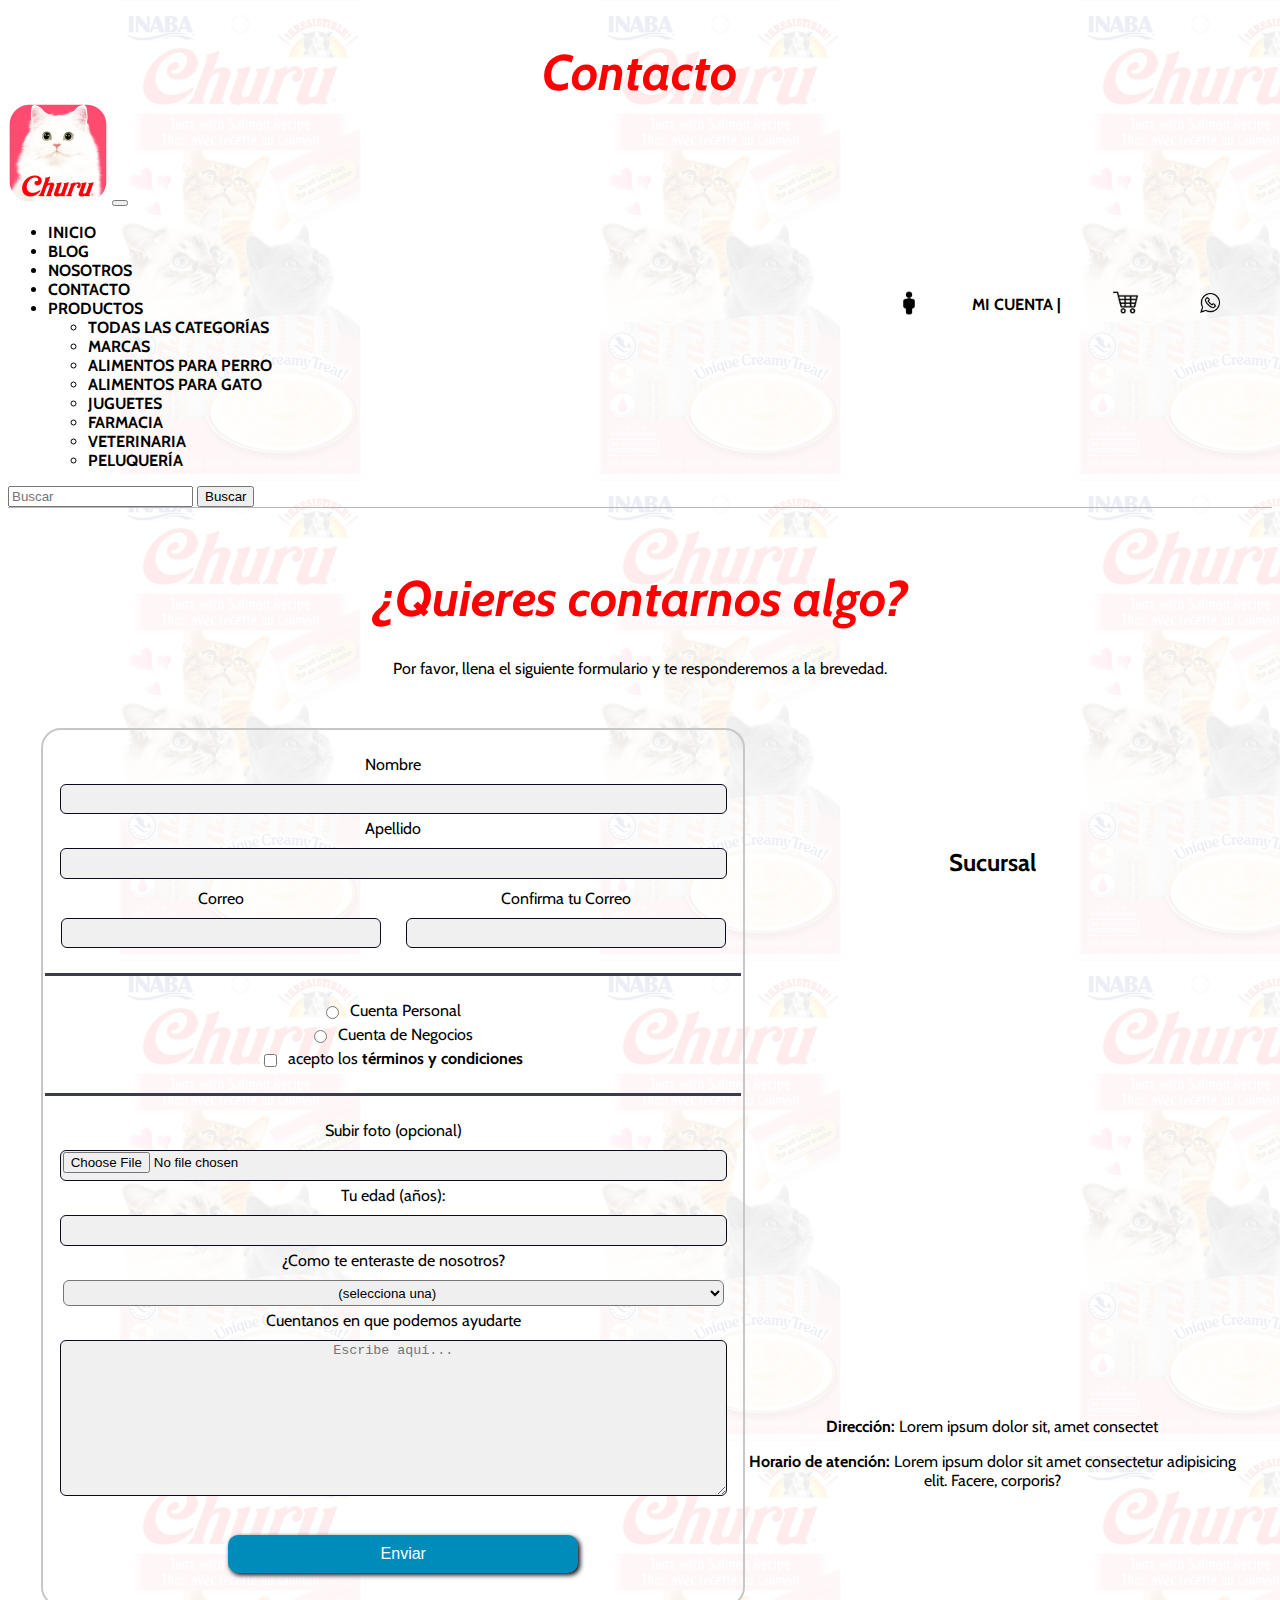
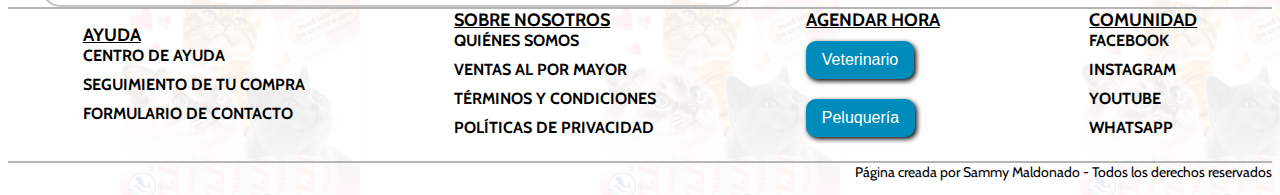
<file: html/contacto.html>
<!DOCTYPE html>
<html lang="es">

<head>
  <meta charset="UTF-8">
  <meta http-equiv="X-UA-Compatible" content="IE=edge">
  <meta name="viewport" content="width=device-width, initial-scale=1.0">
  <title>Contacto</title>
  <link rel="icon" href="../img/churu_logo.png" type="image/png">
  <!-- AOS animation -->
  <link href="https://unpkg.com/aos@2.3.1/dist/aos.css" rel="stylesheet">
  <!-- CSS BS -->
  <link href="https://cdn.jsdelivr.net/npm/bootstrap@5.3.0-alpha1/dist/css/bootstrap.min.css" rel="stylesheet"
    integrity="sha384-GLhlTQ8iRABdZLl6O3oVMWSktQOp6b7In1Zl3/Jr59b6EGGoI1aFkw7cmDA6j6gD" crossorigin="anonymous">
  <!-- CSS -->
  <link rel="stylesheet" href="../css/style.css">
</head>

<body class="container-fluid p-5">
  <header class="pb-1" id="encabezado">
    <h1 data-aos="zoom-in" class="pb-4">Contacto</h1>

    <nav class="navbar navbar-expand-lg bg-body-tertiary">
      <div class="container-fluid">
        <a class="navbar-brand" href="../index.html"><img class="header__img" src="../img/churu_logo.png"
            alt="un gato churu"></a>
        <button class="navbar-toggler" type="button" data-bs-toggle="collapse" data-bs-target="#navbarSupportedContent"
          aria-controls="navbarSupportedContent" aria-expanded="false" aria-label="Toggle navigation">
          <span class="navbar-toggler-icon"></span>
        </button>
        <div class="collapse navbar-collapse" id="navbarSupportedContent">
          <ul class="navbar-nav me-auto mb-2 mb-lg-0">
            <li class="nav-item">
              <a class="nav-link active" aria-current="page" href="../index.html">Inicio</a>
            </li>
            <li class="nav-item">
              <a class="nav-link active" aria-current="page" href="blog.html">Blog</a>
            </li>
            <li class="nav-item">
              <a class="nav-link active" aria-current="page" href="sobre nosotros.html">Nosotros</a>
            </li>
            <li class="nav-item">
              <a class="nav-link" href="contacto.html">Contacto</a>
            </li>
            <li class="nav-item dropdown">
              <a class="nav-link dropdown-toggle" href="#" role="button" data-bs-toggle="dropdown"
                aria-expanded="false">
                Productos
              </a>
              <ul class="dropdown-menu">
                <li><a class="dropdown-item" href="#">Todas las categorías</a></li>
                <li><a class="dropdown-item" href="#">Marcas</a></li>
                <li><a class="dropdown-item" href="#">Alimentos para Perro</a></li>
                <li><a class="dropdown-item" href="#">Alimentos para Gato</a></li>
                <li><a class="dropdown-item" href="#">Juguetes</a></li>
                <li><a class="dropdown-item" href="#">Farmacia</a></li>
                <li><a class="dropdown-item" href="#">Veterinaria</a></li>
                <li><a class="dropdown-item" href="#">Peluquería</a></li>
              </ul>
            </li>
          </ul>
          <form class="d-flex" role="search">
            <input class="form-control me-2" type="search" placeholder="Buscar" aria-label="Search">
            <button class="btn btn-outline-success" type="submit">Buscar</button>
          </form>
        </div>
      </div>
    </nav>

    <div class="header__links">
      <a href="miCuenta.html"><img src="../img/persona_icon.png" alt="icono_persona" class="icono_persona"></a>

      <ul class="header__links--ul">
        <li class="micuenta_li"><a class="micuenta_a" href="miCuenta.html">Mi cuenta | </a></li>
      </ul>

      <a href="carrito.html"><img src="../img/carrito.png" alt="icono_carrito" class="icono_carrito"></a>

      <a href="https://wa.me/" target="_blank" rel="noopener noreferrer"><img src="../img/wsp.png" alt="icono_wsp"
          class="icono_wsp"></a>
    </div>

  </header>

  <main class="textos--modify">

    <h2 class="main__h2">¿Quieres contarnos algo?</h2>
    <p>Por favor, llena el siguiente formulario y te responderemos a la brevedad.</p>

    <div class="contacto__grid">
      <div>
        <form class="contaco__form" method="post" action="">
          <fieldset class="contacto__fieldset">
            <label class="contacto__label" for="first-name">Nombre <input class="contacto__input" id="first-name"
                name="first-name" type="text" required /></label>
            <label class="contacto__label" for="last-name">Apellido <input class="contacto__input" id="last-name"
                name="last-name" type="text" required /></label>

            <div class="contacto__correo__grid">
              <label class="contacto__label" for="email">Correo <input class="contacto__input" id="email" name="email"
                  type="email" required /></label>
              <label class="contacto__label" for="email">Confirma tu Correo <input class="contacto__input" id="email"
                  name="email" type="email" required /></label>
            </div>
          </fieldset>

          <fieldset class="contacto__fieldset">
            <label class="contacto__label" for="personal-account"><input id="personal-account" type="radio"
                name="account-type" class="inline" /> Cuenta Personal</label>
            <label class="contacto__label" for="business-account"><input id="business-account" type="radio"
                name="account-type" class="inline" /> Cuenta de Negocios</label>
            <label class="contacto__label" for="terms-and-conditions">
              <input id="terms-and-conditions" type="checkbox" required name="terms-and-conditions" class="inline" />
              acepto los <a class="form__terms-a" href="#0">términos y condiciones</a>
            </label>
          </fieldset>

          <fieldset class="contacto__fieldset">
            <label class="contacto__label" for="profile-picture">Subir foto (opcional) <input class="contacto__input"
                id="profile-picture" type="file" name="file" /></label>
            <label class="contacto__label" for="age">Tu edad (años): <input class="contacto__input" id="age"
                type="number" name="age" min="13" max="120" /></label>
            <label class="contacto__label" for="referrer">¿Como te enteraste de nosotros?
              <select id="referrer" name="referrer">
                <option value="">(selecciona una)</option>
                <option value="1">Por redes sociales</option>
                <option value="2">Alguien me contó de ustedes</option>
                <option value="3">Por una puiblicidad</option>
                <option value="4">Otro</option>
              </select>
            </label>
            <label class="contacto__label" for="bio">Cuentanos en que podemos ayudarte
              <textarea id="bio" name="bio" rows="10" cols="30" placeholder="Escribe aquí..."
                maxlength="1000"></textarea>
            </label>
          </fieldset>

          <input class="contacto__input" type="submit" value="Enviar" />
        </form>
      </div>

      <div class="contacto__grid--modify">
        <h2>Sucursal</h2>
        <iframe
          src="https://www.google.com/maps/embed?pb=!1m14!1m12!1m3!1d106579.96364704832!2d-70.6936832!3d-33.406976!2m3!1f0!2f0!3f0!3m2!1i1024!2i768!4f13.1!5e0!3m2!1ses!2scl!4v1673013621809!5m2!1ses!2scl"
          width="100%" height="500" style="border:0;" allowfullscreen="" loading="lazy"
          referrerpolicy="no-referrer-when-downgrade"></iframe>

        <div class="contacto__grid--container">
          <p class="contacto__grid--mp"><b>Dirección:</b> Lorem ipsum dolor sit, amet consectet</p>
          <p class="contacto__grid--mp"><b>Horario de atención:</b> Lorem ipsum dolor sit amet consectetur adipisicing
            elit. Facere, corporis?</p>
        </div>
      </div>
    </div>

  </main>

  <footer class="my-2">
    <div class="footer__contenedor my-4 text-center">
      <div class="footer__contenedor--flex1">
        <a class="footer__contenedor--a" href="#0">
          <p class="footer__titulo1">Ayuda</p>
        </a>
        <ul class="footer__listas">
          <li><a class="footer__a" href="#0">Centro de ayuda</a></li>
          <li><a class="footer__a" href="#0">Seguimiento de tu compra</a></li>
          <li><a class="footer__a" href="#0">Formulario de contacto</a></li>
        </ul>
      </div>

      <div class="footer__contenedor--flex2">
        <a class="footer__contenedor--a" href="#0">
          <p class="footer__titulo2">Sobre nosotros</p>
        </a>
        <ul class="footer__listas">
          <li><a class="footer__a" href="#0">Quiénes somos</a></li>
          <li><a class="footer__a" href="#0">Ventas al por Mayor</a></li>
          <li><a class="footer__a" href="#0">Términos y Condiciones</a></li>
          <li><a class="footer__a" href="#0">Políticas de privacidad</a></li>
        </ul>
      </div>

      <div class="footer__contenedor--flex3">
        <a class="footer__contenedor--a" href="#0">
          <p class="footer__titulo3">Agendar hora</p>
        </a>
        <ul class="footer__listas">
          <li>
            <input class="footer__btn" type="button" value="Veterinario">
          </li>
          <li>
            <input class="footer__btn" type="button" value="Peluquería">
          </li>
        </ul>
      </div>

      <div class="footer__contenedor--flex4">
        <a class="footer__contenedor--a" href="#0">
          <p class="footer__titulo4">Comunidad</p>
        </a>
        <ul class="footer__listas">
          <li><a class="footer__a--modify" href="https://www.facebook.com/" target="_blank">Facebook</a></li>
          <li><a class="footer__a--modify" href="https://www.instagram.com/sammyshens/" target="_blank">Instagram</a></li>
          <li><a class="footer__a--modify" href="https://www.youtube.com/c/shens" target="_blank">Youtube</a></li>
          <li><a class="footer__a--modify" href="https://wa.me/" target="_blank">Whatsapp</a></li>
        </ul>
      </div>
    </div>

    <p class="copyright pt-2">Página creada por Sammy Maldonado - Todos los derechos reservados</p>
  </footer>
  <script src="https://cdn.jsdelivr.net/npm/bootstrap@5.3.0-alpha1/dist/js/bootstrap.bundle.min.js"
    integrity="sha384-w76AqPfDkMBDXo30jS1Sgez6pr3x5MlQ1ZAGC+nuZB+EYdgRZgiwxhTBTkF7CXvN"
    crossorigin="anonymous"></script>
  <script src="https://unpkg.com/aos@2.3.1/dist/aos.js"></script>
  <script>
    AOS.init();
  </script>
</body>

</html>
</file>
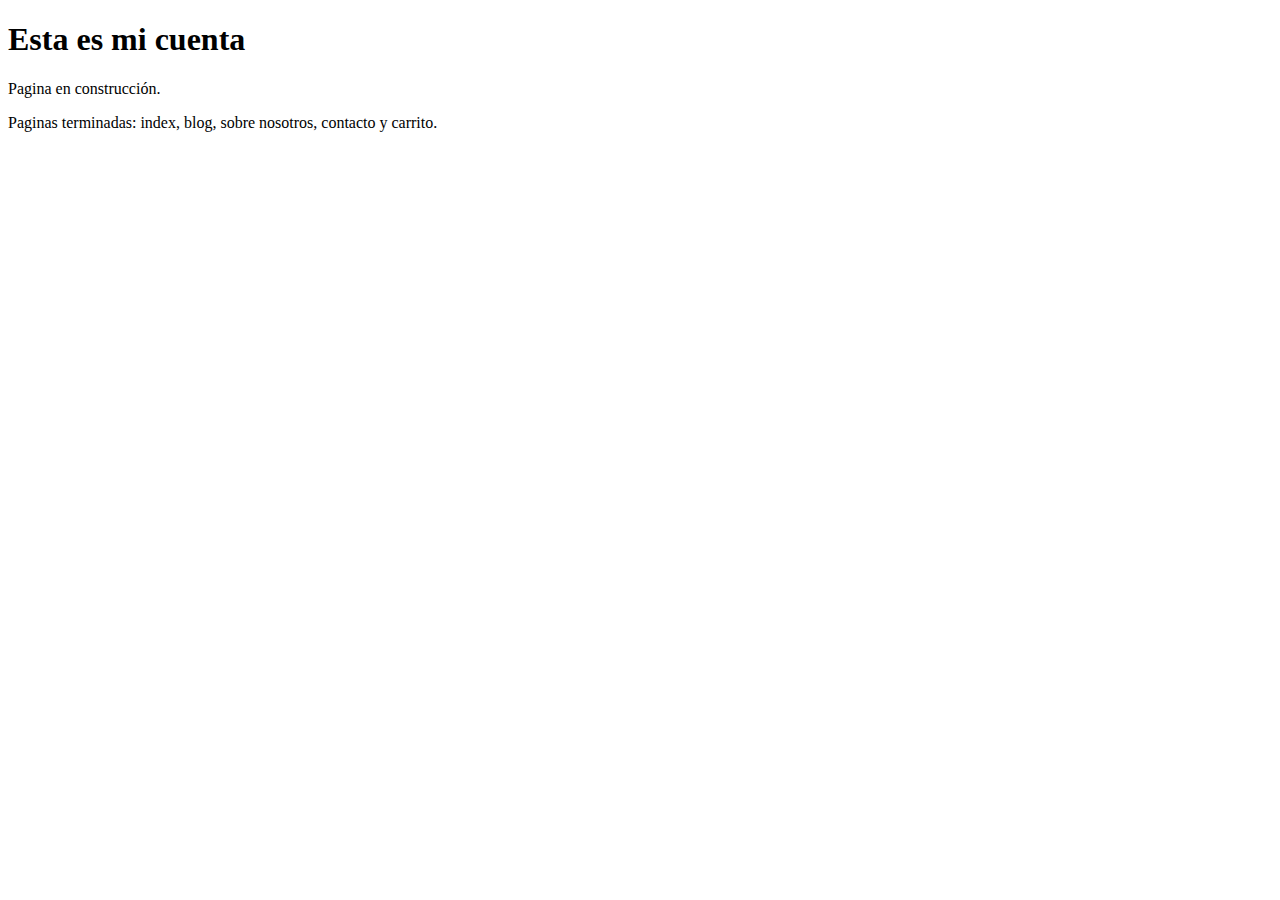
<file: html/miCuenta.html>
<!DOCTYPE html>
<html lang="es">

<head>
  <meta charset="UTF-8">
  <meta http-equiv="X-UA-Compatible" content="IE=edge">
  <meta name="viewport" content="width=device-width, initial-scale=1.0">
  <title>Mi cuenta</title>
</head>

<body>
  <h1>Esta es mi cuenta</h1>
  <p>Pagina en construcción.</p>
  <p>Paginas terminadas: index, blog, sobre nosotros, contacto y carrito.</p>
</body>

</html>
</file>
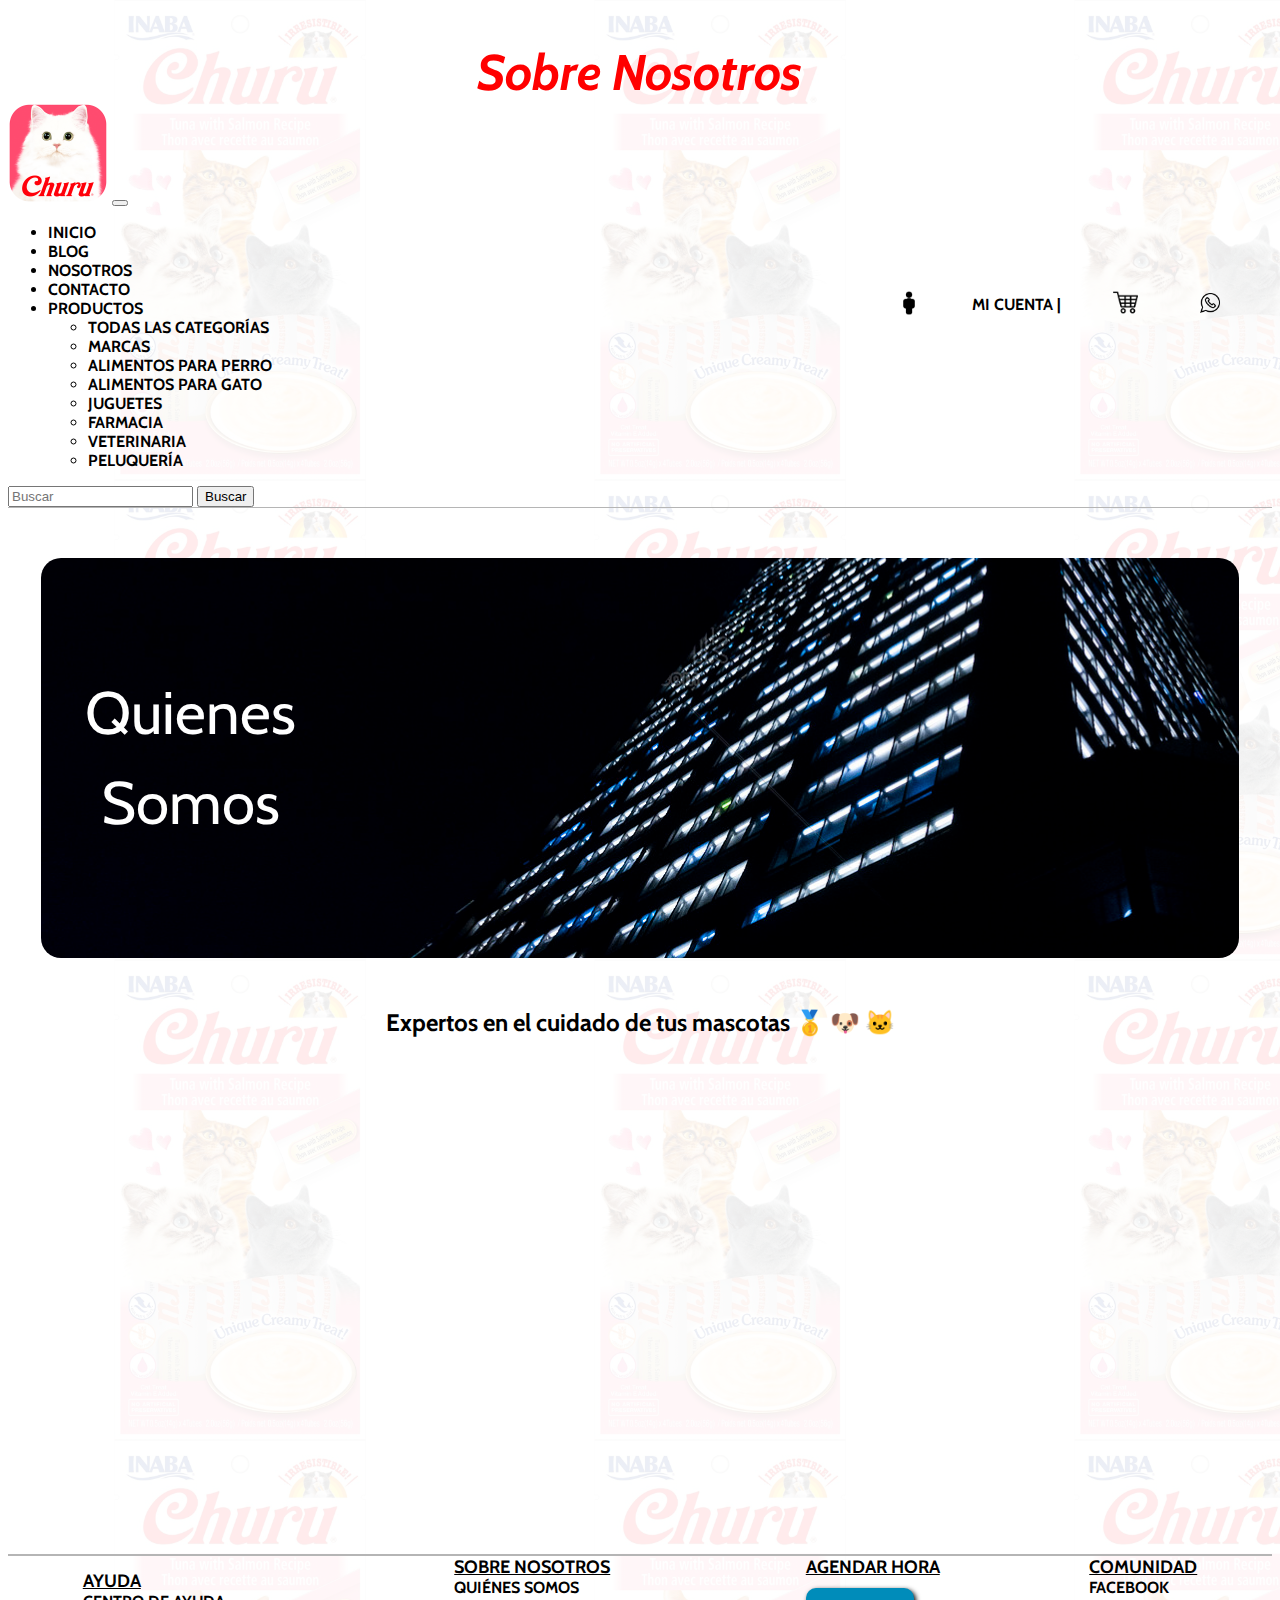
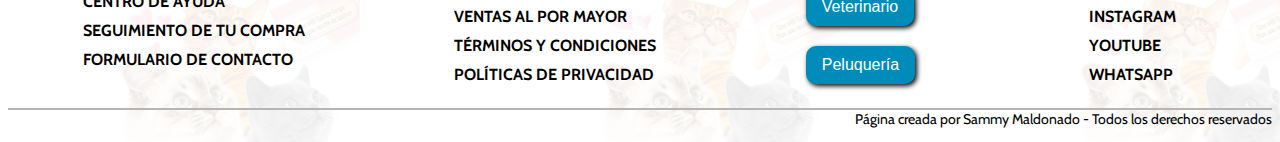
<file: html/sobre nosotros.html>
<!DOCTYPE html>
<html lang="es">

<head>
  <meta charset="UTF-8">
  <meta http-equiv="X-UA-Compatible" content="IE=edge">
  <meta name="viewport" content="width=device-width, initial-scale=1.0">
  <title>Sobre nosotros</title>
  <link rel="icon" href="../img/churu_logo.png" type="image/png">
  <!-- AOS animation -->
  <link href="https://unpkg.com/aos@2.3.1/dist/aos.css" rel="stylesheet">
  <!-- CSS BS -->
  <link href="https://cdn.jsdelivr.net/npm/bootstrap@5.3.0-alpha1/dist/css/bootstrap.min.css" rel="stylesheet"
    integrity="sha384-GLhlTQ8iRABdZLl6O3oVMWSktQOp6b7In1Zl3/Jr59b6EGGoI1aFkw7cmDA6j6gD" crossorigin="anonymous">
  <!-- CSS -->
  <link rel="stylesheet" href="../css/style.css">
</head>

<body class="container-fluid p-5">
  <header class="pb-1" id="encabezado">
    <h1 data-aos="zoom-in" class="pb-4">Sobre Nosotros</h1>

    <nav class="navbar navbar-expand-lg bg-body-tertiary">
      <div class="container-fluid">
        <a class="navbar-brand" href="../index.html"><img class="header__img" src="../img/churu_logo.png"
            alt="un gato churu"></a>
        <button class="navbar-toggler" type="button" data-bs-toggle="collapse" data-bs-target="#navbarSupportedContent"
          aria-controls="navbarSupportedContent" aria-expanded="false" aria-label="Toggle navigation">
          <span class="navbar-toggler-icon"></span>
        </button>
        <div class="collapse navbar-collapse" id="navbarSupportedContent">
          <ul class="navbar-nav me-auto mb-2 mb-lg-0">
            <li class="nav-item">
              <a class="nav-link active" aria-current="page" href="../index.html">Inicio</a>
            </li>
            <li class="nav-item">
              <a class="nav-link active" aria-current="page" href="blog.html">Blog</a>
            </li>
            <li class="nav-item">
              <a class="nav-link active" aria-current="page" href="sobre nosotros.html">Nosotros</a>
            </li>
            <li class="nav-item">
              <a class="nav-link" href="contacto.html">Contacto</a>
            </li>
            <li class="nav-item dropdown">
              <a class="nav-link dropdown-toggle" href="#" role="button" data-bs-toggle="dropdown"
                aria-expanded="false">
                Productos
              </a>
              <ul class="dropdown-menu">
                <li><a class="dropdown-item" href="#">Todas las categorías</a></li>
                <li><a class="dropdown-item" href="#">Marcas</a></li>
                <li><a class="dropdown-item" href="#">Alimentos para Perro</a></li>
                <li><a class="dropdown-item" href="#">Alimentos para Gato</a></li>
                <li><a class="dropdown-item" href="#">Juguetes</a></li>
                <li><a class="dropdown-item" href="#">Farmacia</a></li>
                <li><a class="dropdown-item" href="#">Veterinaria</a></li>
                <li><a class="dropdown-item" href="#">Peluquería</a></li>
              </ul>
            </li>
          </ul>
          <form class="d-flex" role="search">
            <input class="form-control me-2" type="search" placeholder="Buscar" aria-label="Search">
            <button class="btn btn-outline-success" type="submit">Buscar</button>
          </form>
        </div>
      </div>
    </nav>

    <div class="header__links">
      <a href="miCuenta.html"><img src="../img/persona_icon.png" alt="icono_persona" class="icono_persona"></a>

      <ul class="header__links--ul">
        <li class="micuenta_li"><a class="micuenta_a" href="miCuenta.html">Mi cuenta | </a></li>
      </ul>

      <a href="carrito.html"><img src="../img/carrito.png" alt="icono_carrito" class="icono_carrito"></a>

      <a href="https://wa.me/" target="_blank" rel="noopener noreferrer"><img src="../img/wsp.png" alt="icono_wsp"
          class="icono_wsp"></a>
    </div>

  </header>

  <main class="textos__sobre-nosotros">

    <div class="contenedor__sobre-nosotros m-4">
      <p data-aos="fade-up"
      data-aos-duration="1500" class="sobre-nosotros__p1 ms-5">Quienes</p>
      <p data-aos="fade-up"
      data-aos-duration="1500" class="sobre-nosotros__p2">Somos</p>
    </div>

    <h2 class="main__h2--sn p-2">Expertos en el cuidado de tus mascotas 🥇 🐶 🐱</h2>

    <div data-aos="fade-up" class="sobre-nosotros__grid p-5">
      <p class="sobre-nosotros__texto">Lorem ipsum dolor sit amet consectetur adipisicing elit. Accusamus sed saepe
        velit consequatur quod aut facilis ea harum praesentium illum, voluptatem magnam. Possimus, delectus aliquam
        error in corrupti nihil fugit, dignissimos soluta iste sunt omnis velit voluptas! Soluta laboriosam aut
        excepturi explicabo officia ipsa hic vel quo earum in cupiditate suscipit laudantium dolorem aperiam dicta
        autem, praesentium, distinctio doloribus voluptas recusandae consequuntur expedita sequi corrupti! Laborum,
        tempore modi eum earum, voluptatum nostrum adipisci blanditiis alias dignissimos officiis minima ratione iusto
        id distinctio beatae. Dolorum nisi commodi quod perferendis in consequuntur quo fugiat ut dolores, temporibus
        porro ipsa ad, odit qui quasi. Quae, nihil aliquid culpa officiis incidunt quis numquam maiores ipsum velit
        doloremque eaque, nobis temporibus illum est veritatis minima doloribus fugiat dolores ad a optio at. Ratione
        animi eius omnis laboriosam nemo architecto, hic quaerat fugit deserunt, qui eligendi rem vel culpa ut
        expedit</p>

      <img class="main__foto img-fluid" src="../img/perro_pensando.jpg" alt="perro pensando">

    </div>

  </main>

  <footer class="my-2">
    <div class="footer__contenedor my-4 text-center">
      <div class="footer__contenedor--flex1">
        <a class="footer__contenedor--a" href="#0">
          <p class="footer__titulo1">Ayuda</p>
        </a>
        <ul class="footer__listas">
          <li><a class="footer__a" href="#0">Centro de ayuda</a></li>
          <li><a class="footer__a" href="#0">Seguimiento de tu compra</a></li>
          <li><a class="footer__a" href="#0">Formulario de contacto</a></li>
        </ul>
      </div>

      <div class="footer__contenedor--flex2">
        <a class="footer__contenedor--a" href="#0">
          <p class="footer__titulo2">Sobre nosotros</p>
        </a>
        <ul class="footer__listas">
          <li><a class="footer__a" href="#0">Quiénes somos</a></li>
          <li><a class="footer__a" href="#0">Ventas al por Mayor</a></li>
          <li><a class="footer__a" href="#0">Términos y Condiciones</a></li>
          <li><a class="footer__a" href="#0">Políticas de privacidad</a></li>
        </ul>
      </div>

      <div class="footer__contenedor--flex3">
        <a class="footer__contenedor--a" href="#0">
          <p class="footer__titulo3">Agendar hora</p>
        </a>
        <ul class="footer__listas">
          <li>
            <input class="footer__btn" type="button" value="Veterinario">
          </li>
          <li>
            <input class="footer__btn" type="button" value="Peluquería">
          </li>
        </ul>
      </div>

      <div class="footer__contenedor--flex4">
        <a class="footer__contenedor--a" href="#0">
          <p class="footer__titulo4">Comunidad</p>
        </a>
        <ul class="footer__listas">
          <li><a class="footer__a--modify" href="https://www.facebook.com/" target="_blank">Facebook</a></li>
          <li><a class="footer__a--modify" href="https://www.instagram.com/sammyshens/" target="_blank">Instagram</a></li>
          <li><a class="footer__a--modify" href="https://www.youtube.com/c/shens" target="_blank">Youtube</a></li>
          <li><a class="footer__a--modify" href="https://wa.me/" target="_blank">Whatsapp</a></li>
        </ul>
      </div>
    </div>

    <p class="copyright pt-2">Página creada por Sammy Maldonado - Todos los derechos reservados</p>
  </footer>
  <script src="https://cdn.jsdelivr.net/npm/bootstrap@5.3.0-alpha1/dist/js/bootstrap.bundle.min.js"
    integrity="sha384-w76AqPfDkMBDXo30jS1Sgez6pr3x5MlQ1ZAGC+nuZB+EYdgRZgiwxhTBTkF7CXvN"
    crossorigin="anonymous"></script>
  <script src="https://unpkg.com/aos@2.3.1/dist/aos.js"></script>
  <script>
    AOS.init();
  </script>
</body>

</html>
</file>
<file: css/style.css>
@import url('https://fonts.googleapis.com/css2?family=Cabin&display=swap');

html {
  box-sizing: border-box;
  font-size: 62.5%;
}

body {
  font-family: 'Cabin', sans-serif;
  background: linear-gradient(rgba(255, 255, 255, 0.92), rgba(255, 255, 255, 0.92)), url(../img/churu_salmon.jpg);
  background-size: 480px;
  font-size: 1.6rem;
}


/* HEADER */

header {
  border-bottom: 0.104vw solid rgb(181, 181, 181);
  padding: 0;
}

h1 {
  color: red;
  margin-bottom: 0;
  text-align: center;
  font-size: 5rem;
  font-style: italic;
}

.navbar {
  display: flex;
  align-items: center;
  justify-items: center;
  margin: 0;
}

.header__links {
  display: flex;
  align-items: center;
  padding: 0;
}

.icono_persona {
  width: 12px;
}

.micuenta_li {
  margin-left: 0.417vw;
}

.micuenta_a {
  width: 100px;
}

.icono_carrito {
  width: 25px;
  margin-right: 0.781vw;
}

.icono_wsp {
  width: 20px;
}

.header__img {
  height: 100px;
}

a {
  color: black;
  text-decoration: none;
  text-transform: uppercase;
  font-weight: bold;
}


/* MAIN */

main {
  text-align: center;
  padding-left: 2.6vw;
  padding-right: 2.6vw;
}

.w-100 {
  width: unset !important;
}

.d-block {
  display: unset !important;
  max-height: 550px;
  max-width: 550px;
}

h2 {
  font-size: 2.4rem;
}

p {
  font-size: 1.6rem;
}

.h2__p {
  color: red;
}

.gridPadre {
  display: grid;
  grid-template-columns: repeat(4, 1fr);
  column-gap: 1.56vw;
  row-gap: 2.14vh;
}

.item1,
.item2,
.item3,
.item4 {
  display: flex;
  align-items: center;
  justify-content: center;
  background-color: rgb(254, 248, 246);
  border: 1px solid rgb(152, 152, 152);
  border-radius: 20px;
}

div.item1 p,
div.item2 p,
div.item3 p,
div.item4 p {
  margin: 0;
  font-size: 2.5rem;
  font-weight: bold;
  text-align: center;
  text-transform: uppercase;
}

.gridPadre2 {
  display: grid;
  grid-template-columns: repeat(4, auto);
  column-gap: 1.56vw;
  row-gap: 2.14vh;
  height: 60px;
  width: 1fr;
}

div.gridPadre2 div p {
  margin-bottom: 5px;
}

div.gridPadre2 div h3 {
  margin: 0;
}

.gridPadre3 {
  display: grid;
  gap: 20px;
  grid-template-rows: repeat(4, auto);
}

.gridPadre3_btn1 {
  display: flex;
  align-items: center;
  justify-content: center;
  grid-column: 2/3;
}

.gridPadre3_btn2 {
  display: flex;
  align-items: center;
  justify-content: center;
  grid-column: 3/4;
}

.buscar_btn--modify {
  align-self: center;
  justify-self: center;
  width: 10%;
  min-width: 160px;
  border-radius: 10px;
  background-color: #008CBA;
  border: none;
  color: white;
  padding: 10px 16px;
  text-align: center;
  text-decoration: none;
  display: inline-block;
  font-size: 1.4rem;
  box-shadow: 2px 2px 5px #000;
}

.buscar_btn--modify:hover {
  cursor: pointer;
}

.buscar_btn--modify:active {
  background-color: #22afde;
  color: black
}

.section__banner {
  margin: 50px 0 25px 0;
}

.contenedor__banner {
  display: grid;
  grid-template-rows: repeat (2, auto);
  align-items: center;
  justify-content: center;
  width: 100%;
  background-image: url(../img/banner_productos.png);
  background-size: cover;
}

.contenedor__banner--h2 {
  margin: 0;
  color: rgb(255, 255, 255);
  font-size: 4rem;
  -webkit-text-stroke: 1.5px black;
}

.contenedor__banner--a {
  width: 50%;
  align-self: center;
  justify-self: center;
  background-color: #008CBA;
  border: none;
  color: white;
  text-decoration: none;
  font-size: 1.5rem;
  box-shadow: 2px 2px 5px #000;
}

.contenedor__banner--a:hover {
  cursor: pointer;
}

.contenedor__banner--a:active {
  background-color: #22afde;
  color: black
}

.centro-de-ayuda1,
.centro-de-ayuda2,
.centro-de-ayuda3,
.centro-de-ayuda4 {

  align-self: center;
  justify-self: center;
  max-width: 120px;
}

.gridPadre4 {
  display: grid;
  grid-template-rows: repeat(8, auto);
  grid-template-columns: repeat(1, auto);

}

.gridPadre4__cda {
  display: inherit;
  grid-template-rows: repeat(2, auto);
  gap: 10px;
}

.contenedor__parrafos {
  display: grid;
  grid-template-columns: repeat(4, 1fr)
}

.contenedor__btn {
  align-self: center;
  justify-self: center;
  width: 10%;
  min-width: 160px;
  border-radius: 10px;
  background-color: #008CBA;
  border: none;
  color: white;
  padding: 10px 16px;
  text-align: center;
  text-decoration: none;
  display: inline-block;
  font-size: 1.4rem;
  box-shadow: 2px 2px 5px #000;
}

.contenedor__btn:hover {
  cursor: pointer;
}

.contenedor__btn:active {
  background-color: #22afde;
  color: black
}


/* FOOTER */

footer {
  border-top: 2px solid rgb(181, 181, 181);
}

.footer__titulo1,
.footer__titulo2,
.footer__titulo3,
.footer__titulo4 {
  font-size: 1.8rem;
  text-decoration: underline;
}

.footer__listas {
  padding: 0;
  list-style-type: none;
}

ul.footer__listas li {
  margin-bottom: 10px;
}

.footer__a--modify {
  font-size: 1.6rem;
}

.footer__btn {
  align-self: center;
  justify-self: center;
  margin-top: 10px;
  border-radius: 10px;
  background-color: #008CBA;
  border: none;
  color: white;
  padding: 10px 16px;
  text-align: center;
  text-decoration: none;
  display: inline-block;
  font-size: 1.6rem;
  box-shadow: 2px 2px 5px #000;
}

.footer__btn:hover {
  cursor: pointer;
}

.footer__btn:active {
  background-color: #22afde;
  color: black
}

.copyright {
  font-size: 1.4rem;
  text-align: right;
  border-top: 2px solid rgb(181, 181, 181);
}


/* Blog */

.textos--modify {
  padding-top: 30px;
  text-align: center;
  min-width: 600px;
}

.main__h2 {
  margin: 30px auto;
  font-size: 5rem;
  color: red;
  font-style: italic;
}

.main__section {
  display: grid;
  padding: 50px 50px 0 50px;
  grid-template-columns: repeat(2, 1fr);
  grid-template-rows: repeat(3, 1fr);
  gap: 50px;

}

section.main__section div {
  align-self: center;
  justify-self: center;
}

.main__blog-p {
  text-align: left;
}

.main__foto {
  width: 35vw;
  border-radius: 20px;
}


/* Sobre nosotros */

.textos__sobre-nosotros {
  text-align: center;
  min-width: 600px;
}

.contenedor__sobre-nosotros {
  display: grid;
  grid-template-columns: repeat(4, 1fr);
  grid-template-rows: repeat(2, auto);
  row-gap: 0;
  margin: 50px auto;
  border-radius: 20px;
  height: 400px;
  align-items: center;
  justify-content: center;
  background-image: url(../img/empresa-de-noche.jpg);
  background-size: cover;
  background-position: center -300px;
}

.sobre-nosotros__p1 {
  color: white;
  font-size: 6rem;
  grid-row: 1/2;
  margin-bottom: 0;
  padding-top: 50px;
}

.sobre-nosotros__p2 {
  color: white;
  font-size: 6rem;
  grid-row: 2/3;
  margin-top: 0;
  padding-bottom: 50px;
}

.sobre-nosotros__grid {
  display: grid;
  margin: 50px auto;
  padding: 50px;
  grid-template-columns: repeat(2, 1fr);
  gap: 50px;
  align-items: center;
  justify-items: center;
}

.sobre-nosotros__texto {
  text-align: left;
}

/* Contacto */

.contacto__grid {
  display: grid;
  grid-template-columns: repeat(2, 1fr);
  margin-top: 50px;
}

.contaco__form {
  border: 2px solid #000;
  border-color: rgb(199, 199, 199);
  border-radius: 20px;
  width: 60vw;
  max-width: 700px;
  min-width: 300px;
  margin: 0 auto;
  padding-bottom: 2em;
}

.contacto__fieldset {
  border: none;
  padding: 2rem 0;
  border-bottom: 3px solid #3b3b4f;
}

.contacto__fieldset:last-of-type {
  border-bottom: none;
}

.contacto__label {
  display: block;
  margin: 0.5rem 0;

}

.contacto__input,
textarea,
select {
  margin: 10px 0 0 0;
  width: 95%;
  min-height: 2em;
  text-align: center;
  border-radius: 6px;
}

.contacto__input,
textarea {
  background-color: #f0f0f0;
  border: 1px solid #0a0a23;
  color: #000;
}

.inline {
  width: unset;
  margin: 0 0.5em 0 0;
  vertical-align: middle;
}

.contacto__input[type="submit"] {
  margin-left: 20px;
  width: 50%;
  border-radius: 10px;
  background-color: #008CBA;
  border: none;
  color: white;
  padding: 10px 16px;
  text-align: center;
  text-decoration: none;
  display: inline-block;
  font-size: 1.6rem;
  box-shadow: 2px 2px 5px #000;
}

.contacto__input[type="submit"]:hover {
  cursor: pointer;
}

.contacto__input[type="submit"]:active {
  background-color: #22afde;
  color: black
}

.contacto__input[type="file"] {
  padding: 1px 2px;
}

.contacto__correo__grid {
  display: grid;
  margin: auto 10px;
  grid-template-columns: repeat(2, 1fr);
  gap: 15px;
}

.form__terms-a {
  text-transform: lowercase;
}

.contacto__grid--modify {
  align-self: center;
  justify-self: center;
}


/* Carrito */

.textos__carrito {
  margin-top: 75px;
  margin-bottom: 75px;
  padding: 0px 100px 0px;
  text-align: center;
  min-width: 600px;
}

.carrito__h2 {
  margin: 50px auto;
  font-size: 5rem;
  color: red;
  font-style: italic;
}

.carrito__contenedor {
  display: grid;
  margin: 20px;
  grid-template-columns: repeat(8, 1fr);
  align-items: center;
  padding-bottom: 8px;
  margin-bottom: 8px;
  border-bottom: 2px solid rgb(181, 181, 181);
}

.carrito__p1 {
  grid-column: 2/3;
  text-align: center;
}

.carrito__p2 {
  grid-column: 6/7;
}

.carrito__p1--modify {
  grid-column: 2/3;
  justify-self: center;
  max-width: 80px;
}

.carrito__p2--modify {
  text-align: left;
}

.carrito__input {
  justify-self: center;
  width: 50%;
  grid-column: 6/7;
  text-align: center;
}

.carrito__total {
  grid-column: 7/8;
}

.carrito__contenedor--modify {
  display: grid;
  margin: 20px;
  grid-template-columns: repeat(8, 1fr);
  align-items: center;
  row-gap: 10px;
  padding-bottom: 10vh;
  border-bottom: 2px solid rgb(181, 181, 181);

}

.carrito__p {
  grid-column: 4/6;
  justify-self: right;
}

.carrito__btn {
  margin-left: 20px;
  width: 80%;
  border-radius: 10px;
  background-color: #008CBA;
  border: none;
  color: white;
  padding: 10px 16px;
  text-align: center;
  text-decoration: none;
  display: inline-block;
  font-size: 1.6rem;
  box-shadow: 2px 2px 5px #000;
  grid-column: 6/8;
  justify-self: right;
}

.carrito__btn:hover {
  cursor: pointer;
}

.carrito__btn:active {
  background-color: #22afde;
  color: black
}


/* DISEÑO RESPONSIVE */

/* Version celular */

@media (min-width:320px) and (max-width:767px) {

  /* HEADER */

  header {
    display: grid;
    grid-template-columns: repeat(4, 1fr);
    grid-template-rows: auto;
  }

  h1 {
    grid-column: 1/5;
    grid-row: 1/2;
    align-self: center;
    justify-self: center;
  }

  .navbar {
    grid-column: 1/3;
  }

  .header__links {
    grid-column: 3/5;
    align-self: center;
    justify-self: center;
    width: 100%;
    justify-content: space-evenly;
  }

  .header__links--ul {
    display: none;
  }

  .micuenta_a {
    display: none;
  }

  /* MAIN */

  /* Main inicio */

  .w-100 {
    width: 100% !important;
  }

  .d-block {
    display: unset !important;
    max-height: 550px;
    max-width: 550px;
  }

  .gridPadre {
    display: grid;
    margin: 0 auto;
    align-items: center;
    grid-template-columns: repeat(1, auto);
    grid-template-rows: repeat(2, auto);
    column-gap: 1.56vw;
    row-gap: 2.14vh;
  }

  .item1,
  .item2 {
    display: flex;
    justify-self: center;
    height: 250px;
    width: 100%;
    max-width: 425px;
  }

  .item3 {
    display: none;
  }

  .item4 {
    display: none;
  }

  .gridPadre2 {
    display: none;
  }

  .gridPadre__gatos {
    grid-column: 1/4;
  }

  .gridPadre__perros {
    grid-column: 1/4;
    margin-top: 20px;
  }

  .gridPadre3_btn1 {
    grid-column: 1/4;
    grid-row: 2/3;
  }

  .gridPadre3_btn2 {
    grid-column: 1/4;
    grid-row: 4/5;
  }

  .centro-de-ayuda1,
  .centro-de-ayuda2,
  .centro-de-ayuda3,
  .centro-de-ayuda4 {
    align-self: center;
    justify-self: center;
  }

  .contenedor__btn {
    margin: 0;
  }


  /* Main blog */

  .main__section {
    grid-template-columns: repeat(2, 1fr);
    grid-template-rows: auto;
    gap: 25px;
    padding: 25px 0 0;
  }

  .main__section__div1 {
    grid-column: 1/3;
  }

  .main__section__div2 {
    grid-column: 1/3;
    grid-row: 2/3;
  }

  .main__section__div3 {
    grid-column: 1/3;
    grid-row: 4/5;
  }

  .main__section__div4 {
    grid-column: 1/3;
    grid-row: 3/4;
  }

  .main__section__div5 {
    grid-column: 1/3;
  }

  .main__section__div6 {
    grid-column: 1/3;
  }

  .main__foto {
    min-width: 500px;
  }

  /* Main sobre nosotros */

  .contenedor__sobre-nosotros {
    background-size: auto;
    margin: 0;
  }

  .sobre-nosotros__grid {
    margin: 0;
    grid-template-columns: repeat(2, 1fr);
  }


  /* FOOTER */

  .footer__contenedor {
    display: flex;
    align-items: center;
    justify-items: center;
    justify-content: space-around;
    padding: 0;
  }

  .footer__listas {
    display: none;
  }

  .footer__titulo1,
  .footer__titulo2,
  .footer__titulo3,
  .footer__titulo4 {
    font-size: 1.2rem;
    margin: 0;
  }

  .copyright {
    font-size: 1rem
  }
}

@media (min-width:500px) and (max-width:767px) {

  .d-block {
    display: unset !important;
    max-height: 550px;
    max-width: 550px;
  }

  .gridPadre4 {
    display: grid;
    grid-template-rows: auto;
    grid-template-columns: repeat(2, auto);
  }

  .mascota-jugando1,
  .mascota-jugando2 {
    max-width: 400px;
  }

  .contenedor__btn {
    margin: 0;
  }

  .gridPadre4__cda {
    display: inherit;
    grid-template-rows: repeat(2, auto);
  }

  .footer__titulo1,
  .footer__titulo2,
  .footer__titulo3,
  .footer__titulo4 {
    font-size: 1.6rem;
  }

  .copyright {
    font-size: 1.4rem;
  }

}

/* Version tablet */

@media (min-width:768px) and (max-width:1199px) {

  /* HEADER */

  header {
    display: grid;
    grid-template-columns: repeat(6, 1fr);
    grid-template-rows: auto;
  }

  h1 {
    grid-column: 3/5;
    grid-row: 1/2;
    align-self: center;
    justify-self: center;
  }

  .navbar {
    grid-column: 1/5;
  }

  .header__links {
    grid-column: 5/7;
    align-self: center;
    justify-self: center;
    width: 100%;
    justify-content: space-evenly;
  }

  .header__links--ul {
    display: none;
  }

  .micuenta_a {
    display: none;
  }


  /* MAIN */

  .w-100 {
    width: 100% !important;
  }

  .d-block {
    display: unset !important;
    max-height: 550px;
    max-width: 550px;
  }

  .gridPadre {
    display: grid;
    margin: 0 auto;
    align-items: center;
    grid-template-rows: auto;
    grid-template-columns: repeat(2, auto);
    column-gap: 1.56vw;
    row-gap: 2.14vh;
  }

  .item3 {
    display: contents;
  }

  .item4 {
    display: contents;
  }

  .item1,
  .item2,
  .item3,
  .item4 {
    display: flex;
    justify-self: center;
    height: 250px;
    width: 100%;
    max-width: 425px;
  }

  .gridPadre2 {
    display: none;
  }

  .gridPadre__gatos {
    grid-column: 1/4;
  }

  .gridPadre__perros {
    grid-column: 1/4;
    margin-top: 20px;
  }

  .gridPadre3_btn1 {
    grid-column: 1/4;
    grid-row: 2/3;
  }

  .gridPadre3_btn2 {
    grid-column: 1/4;
    grid-row: 4/5;
  }

  .mascota-jugando1,
  .mascota-jugando2 {
    max-width: 400px;
  }

  .gridPadre4 {
    display: grid;
    grid-template-rows: auto;
    grid-template-columns: repeat(2, auto);
  }

  .centro-de-ayuda1,
  .centro-de-ayuda2,
  .centro-de-ayuda3,
  .centro-de-ayuda4 {
    align-self: center;
    justify-self: center;
  }

  .contenedor__btn {
    margin: 0;
  }

  /* Main blog */

  .main__section {
    grid-template-columns: repeat(2, 1fr);
    grid-template-rows: auto;
    gap: 25px;
    padding: 25px 0 0;
  }

  .main__section__div1 {
    grid-column: 1/3;
  }

  .main__section__div2 {
    grid-column: 1/3;
    grid-row: 2/3;
  }

  .main__section__div3 {
    grid-column: 1/3;
    grid-row: 4/5;
  }

  .main__section__div4 {
    grid-column: 1/3;
    grid-row: 3/4;
  }

  .main__section__div5 {
    grid-column: 1/3;
  }

  .main__section__div6 {
    grid-column: 1/3;
  }

  .main__foto {
    min-width: 500px;
  }


  /* FOOTER */

  .footer__contenedor {
    display: flex;
    align-items: center;
    justify-items: center;
    justify-content: space-around;
    padding: 0;
  }

  .footer__listas {
    display: none;
  }

  .footer__titulo1,
  .footer__titulo2,
  .footer__titulo3,
  .footer__titulo4 {
    margin: 0;
  }

  .copyright {
    font-size: 1rem
  }
}

@media (min-width:1200px) {

  /* HEADER */
  header {
    display: grid;
    grid-template-columns: repeat(6, 1fr);
    grid-template-rows: auto;
  }

  h1 {
    grid-column: 3/5;
    grid-row: 1/2;
    align-self: center;
    justify-self: center;
  }

  .navbar {
    grid-column: 1/5;
  }

  .header__links {
    grid-column: 5/7;
    align-self: center;
    justify-self: center;
    width: 100%;
    justify-content: space-evenly;
  }

  .header__links--ul {
    display: contents;
    list-style-type: none;
  }

  .micuenta_a {
    display: contents;
    
  }

  /* MAIN */

  .item1,
  .item2,
  .item3,
  .item4 {
    height: 250px;
  }

  .gridPadre3 {
    display: grid;
    grid-template-columns: repeat(2, auto);
    grid-template-rows: auto;
    align-items: center;
    justify-content: center;
  }

  .gridPadre__perros {
    margin: 0;
  }

  .mascota-jugando1,
  .mascota-jugando2 {
    max-width: 400px;
    height: 300px;
  }

  .gridPadre3_btn1 {
    grid-column: 1/2;
  }
  
  .gridPadre3_btn2 {
    grid-column: 2/3;
  }

  .gridPadre4 {
    display: grid;
    grid-template-columns: repeat(4, auto);
    grid-template-rows: auto;
  }

  .contenedor__imagenes {
    
  }

  /* FOOTER */

  .footer__contenedor {
    display: flex;
    align-items: center;
    justify-items: center;
    justify-content: space-around;
    padding: 0;
  }

  .footer__titulo1,
  .footer__titulo2,
  .footer__titulo3,
  .footer__titulo4 {
    margin: 0;
  }

  .footer__listas {
    display: contents;
  }

}
</file>
